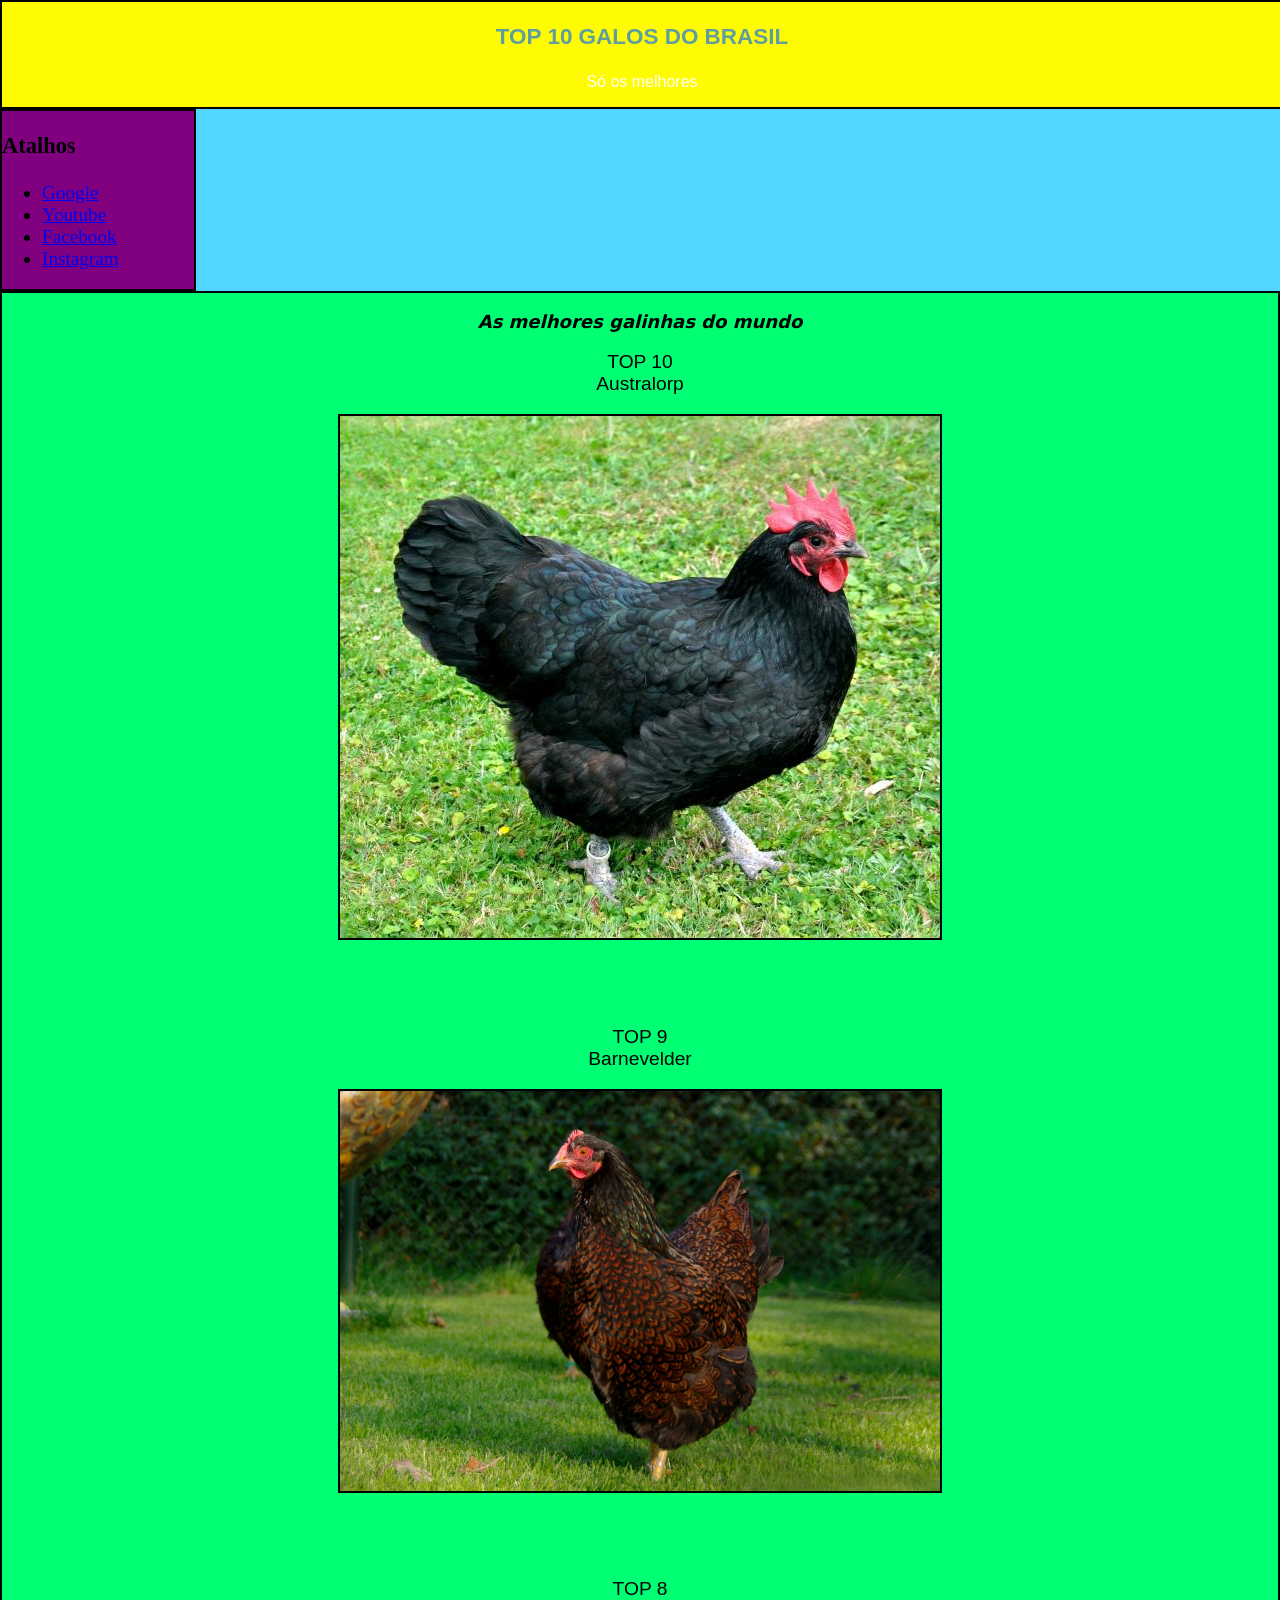
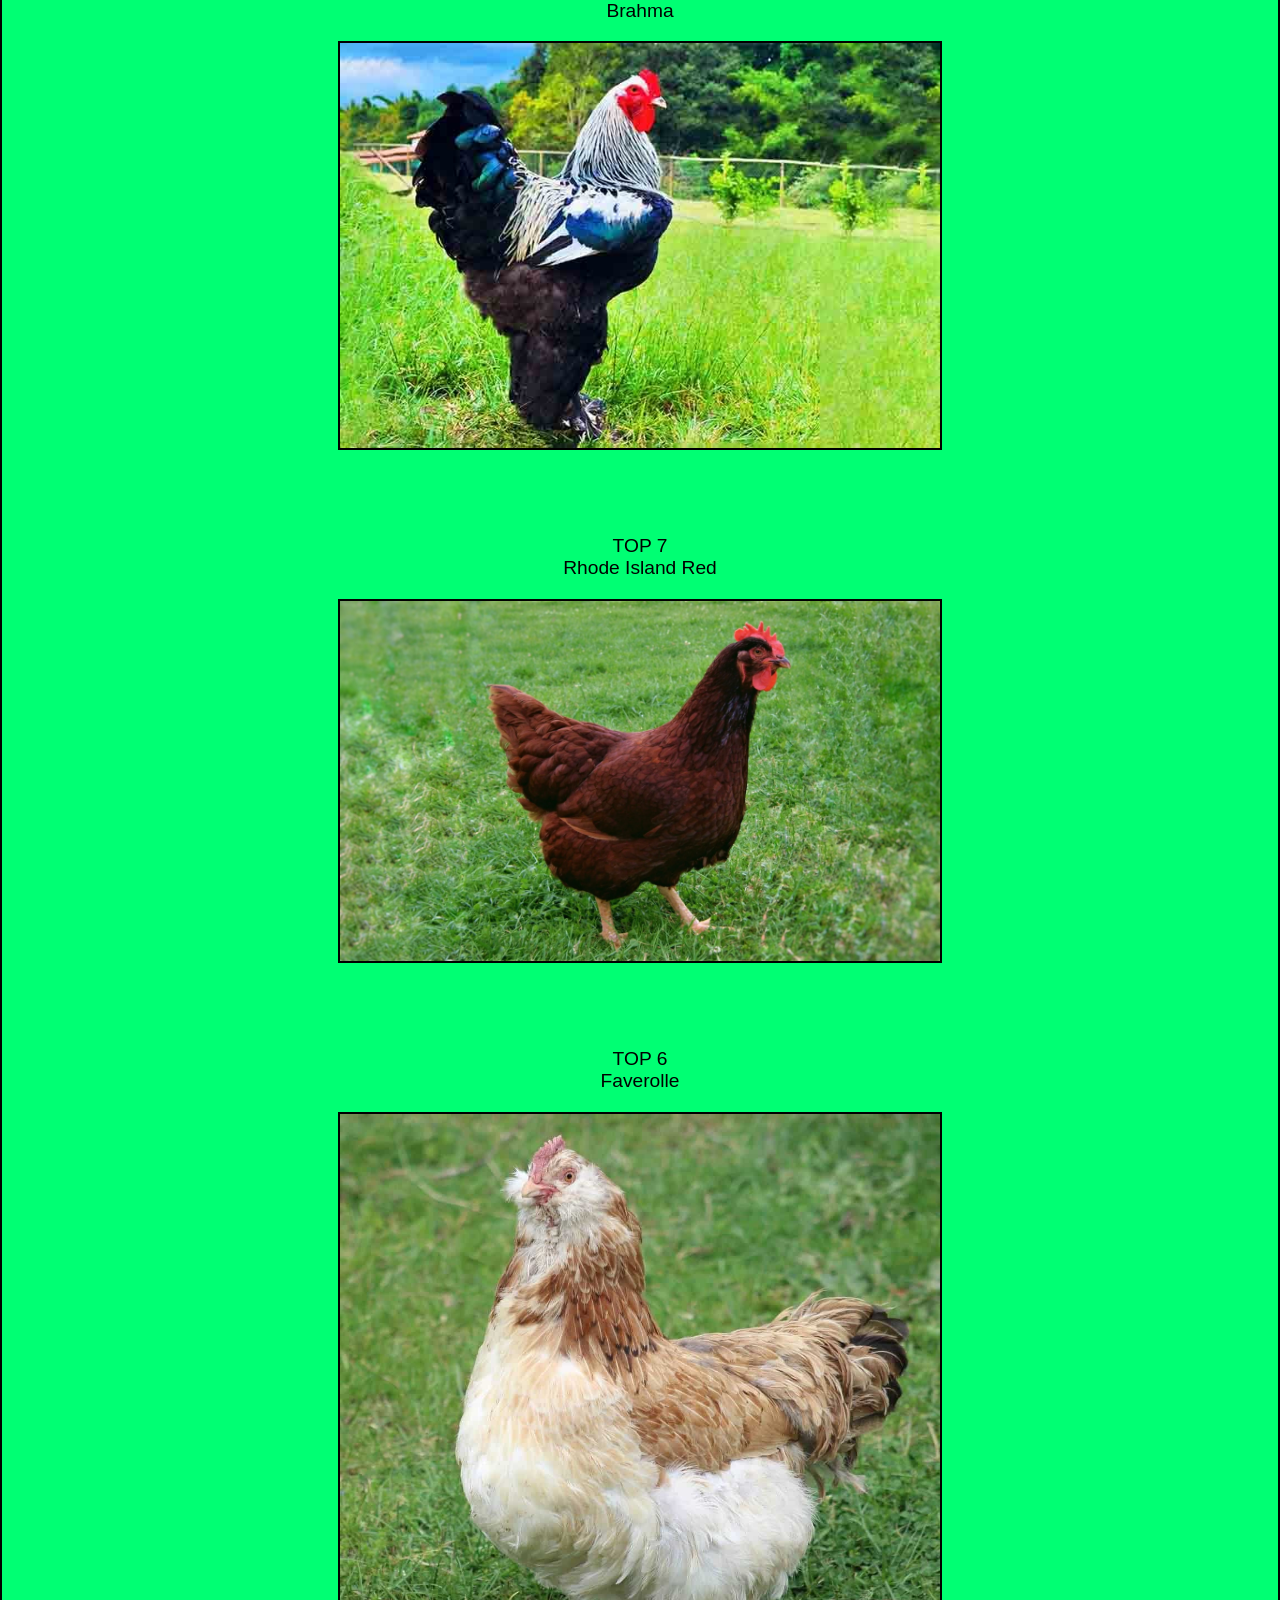
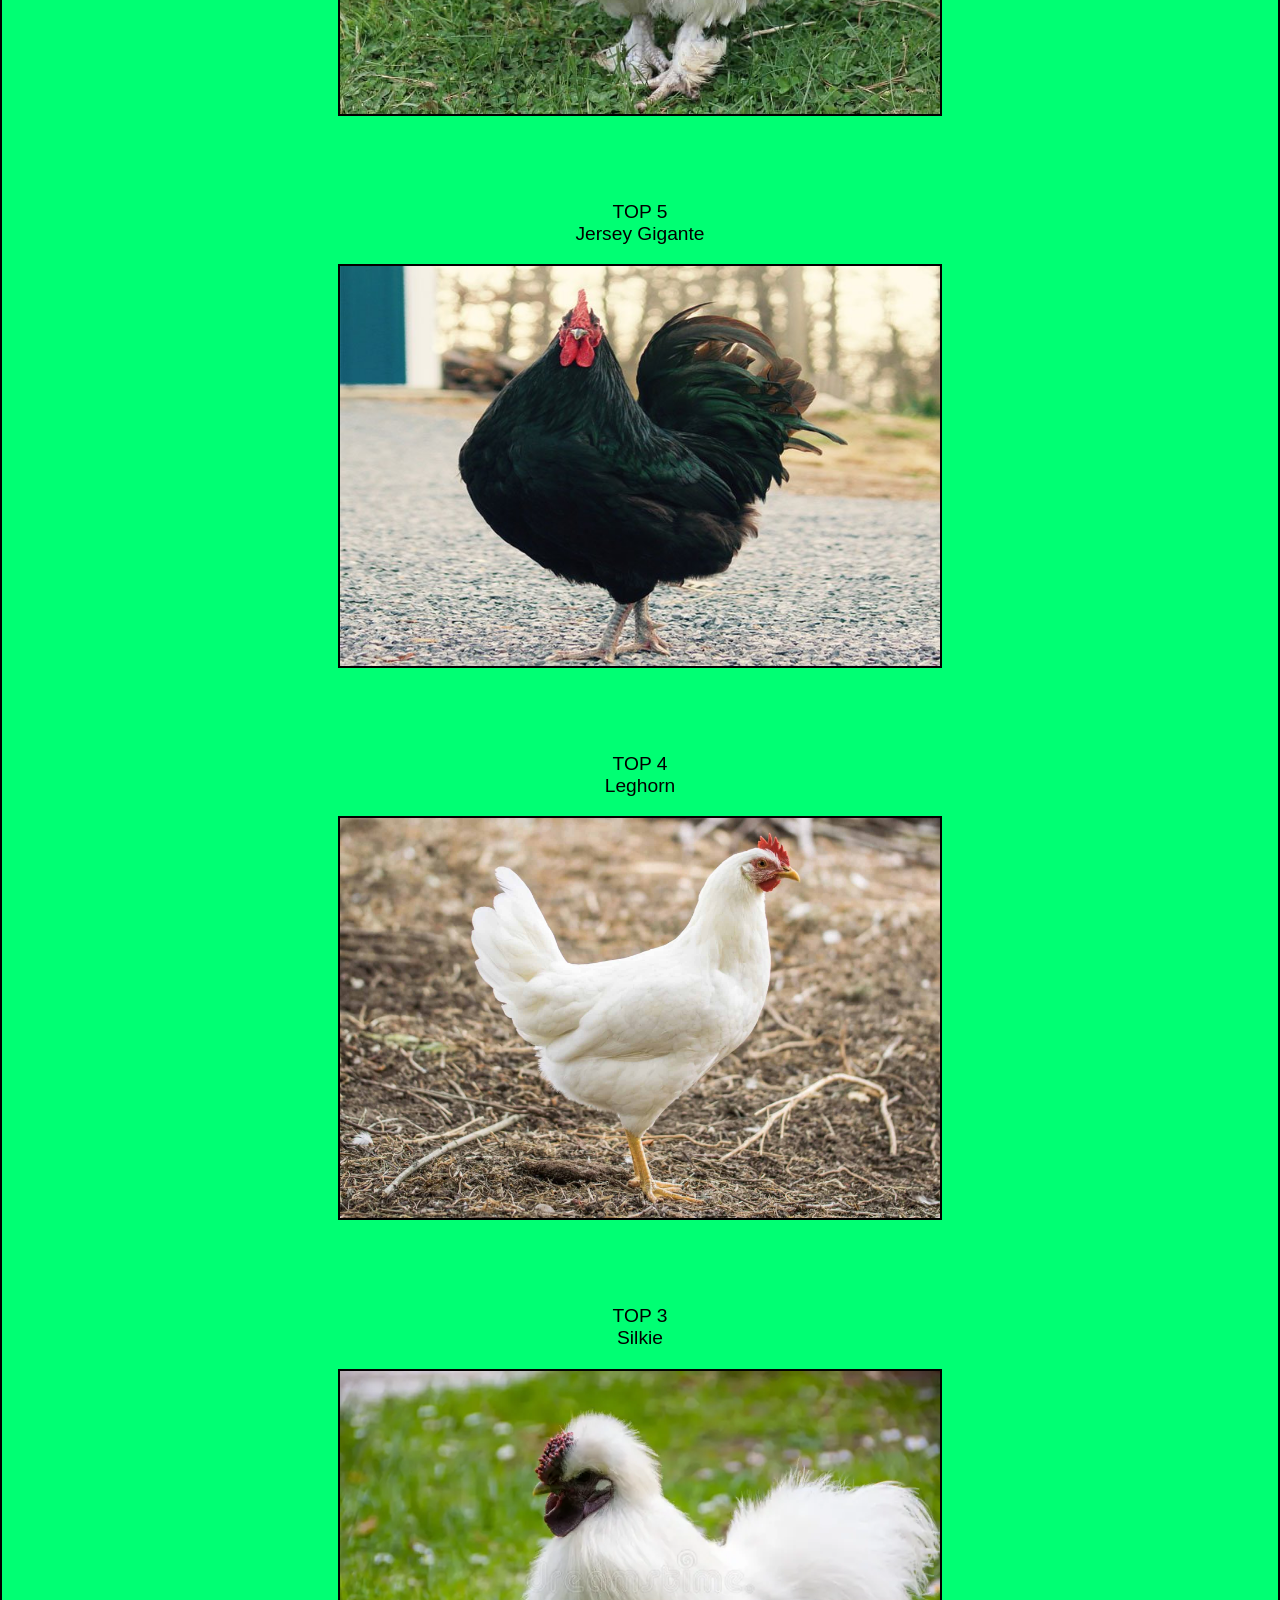
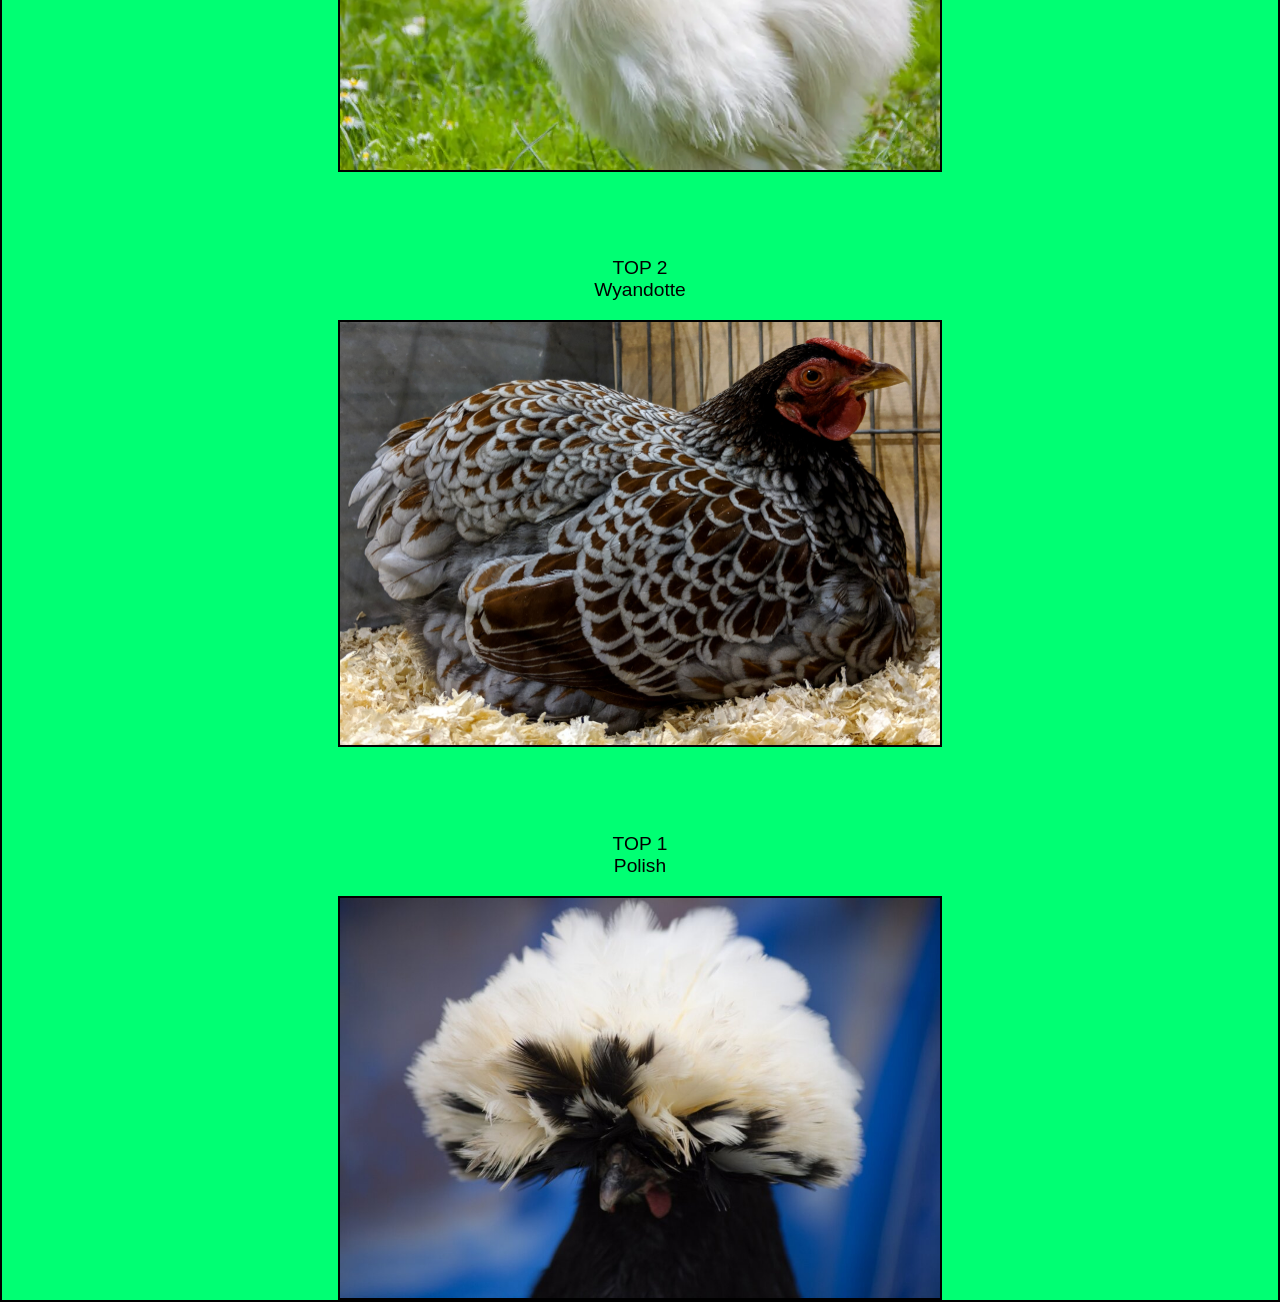
<file: index.html>
<!DOCTYPE html>
<html lang="en">
<head>
    <meta charset="UTF-8">
    <meta name="viewport" content="width=device-width, initial-scale=1.0">
    <link href="css/style.css" rel="stylesheet" type="text/css"/>
    <link rel="icon" type="image/png" href="../imagens/icon_xpto.png">
    <title>TOP 10 GALINHAS</title>
</head>
<body>
 
    <header>
        <div class="cabecalho">
            <h3>TOP 10 GALOS DO BRASIL</h3>
            <div class="conteudo">
                <p>Só os melhores</p>
            </div>
        </div>
    </header>
 
    <nav class="nav_teste">
        <h3> Atalhos </h3>
        <ul>
            <li><a href="https://www.google.com">Google</a></li>
            <li><a href="https://www.youtube.com">Youtube</a></li>
            <li><a href="https://www.facebook.com">Facebook</a></li>
            <li><a href="https://www.instagram.com">Instagram</a></li>
        </ul>
    </nav>
 
    <!----
    <aside class="aside">
        <nav>
            <h3> Outro nav teste </h3>
            <ul>
                <li><a> Home </a></li>
                <li><a> Área do cliente </a></li>
                <li><a> Fale conosco </a></li>
            </ul>
        </nav>
    </aside>
    --->
 
  <footer class="rodape">
        <h3 class="titulo">As melhores galinhas do mundo</h3>
        
        <p class="galo_nome">TOP 10 <br>Australorp</p>
        <a href="html/australorp.html">
        <image src="imagens/australorp.jpg" width="500" height="400" class="galo" alt="Australorp" title="Australorp"></image>
        </a>
        <br><br><br>

        <p class="galo_nome">TOP 9 <br>Barnevelder</p>
        <a href="html/barnevelder.html">
        <image src="imagens/Barnevelder-chicken-hen-2.webp" width="500" height="400" class="galo" alt="Barnevelder" title="Barnevelder"></image>
        </a>
        <br><br><br>

        <p class="galo_nome">TOP 8 <br>Brahma</p>
        <a href="html/brahma.html">
        <image src="imagens/brahma.jpg" width="500" height="400" class="galo" alt="Brahma" title="Brahma"></image>
        </a>
        <br><br><br>

        <p class="galo_nome">TOP 7 <br> Rhode Island Red</p>
        <a href="html/rhode.html">
        <image src="imagens/4-Rhode-island-red-01-scaled.jpeg.webp" width="500" height="400" class="galo" alt="Rhode Island Red" title="Rhode Island Red"></image>
        </a>
        <br><br><br>
        
        <p class="galo_nome">TOP 6 <br>Faverolle</p>
        <a href="html/faverolle.html">
        <image src="imagens/salmon-faverolle-chicken.jpg" width="500" height="400" class="galo" alt="Faverolle" title="Faverolle"></image>
        </a>
        <br><br><br>
        
        <p class="galo_nome">TOP 5 <br>Jersey Gigante</p>
        <a href="html/jersey.html">
        <image src="imagens/jersey.jpg" width="500" height="400" class="galo" alt="Jersey Gigante" title="Jersey Gigante"></image>
        </a>
        <br><br><br>
        
        <p class="galo_nome">TOP 4 <br>Leghorn</p>
        <a href="html/leghorn.html">
        <image src="imagens/Leghorn-chicken-walking-in-the-yard-2048x1365.jpg" width="500" height="400" class="galo" alt="Leghorn" title="Leghorn"></image>
        </a>
        <br><br><br>
        
        <p class="galo_nome">TOP 3 <br>Silkie</p>
        <a href="html/silkie.html">
        <image src="imagens/el-gallo-del-silkie-91557665.webp" width="500" height="400" class="galo" alt="Silkie" title="Silkie"></image>
        </a>
        <br><br><br>
        
        <p class="galo_nome">TOP 2 <br>Wyandotte</p>
        <a href="html/wyandotte.html">
        <image src="imagens/A-blue-laced-red-wyandotte-hen.jpg" width="500" height="400" class="galo" alt="Wyandotte" title="Wyandotte"></image>
        </a>
        <br><br><br>
        
        <p class="galo_nome">TOP 1 <br>Polish</p>
        <a href="html/polish.html">
        <image src="imagens/testa-di-gallina-polacca-1024x683-1.jpg" width="500" height="400" class="galo" alt="Polish" title="Polish"></image>
        </a>
        
  </footer>
 
</body>
</html>
</file>
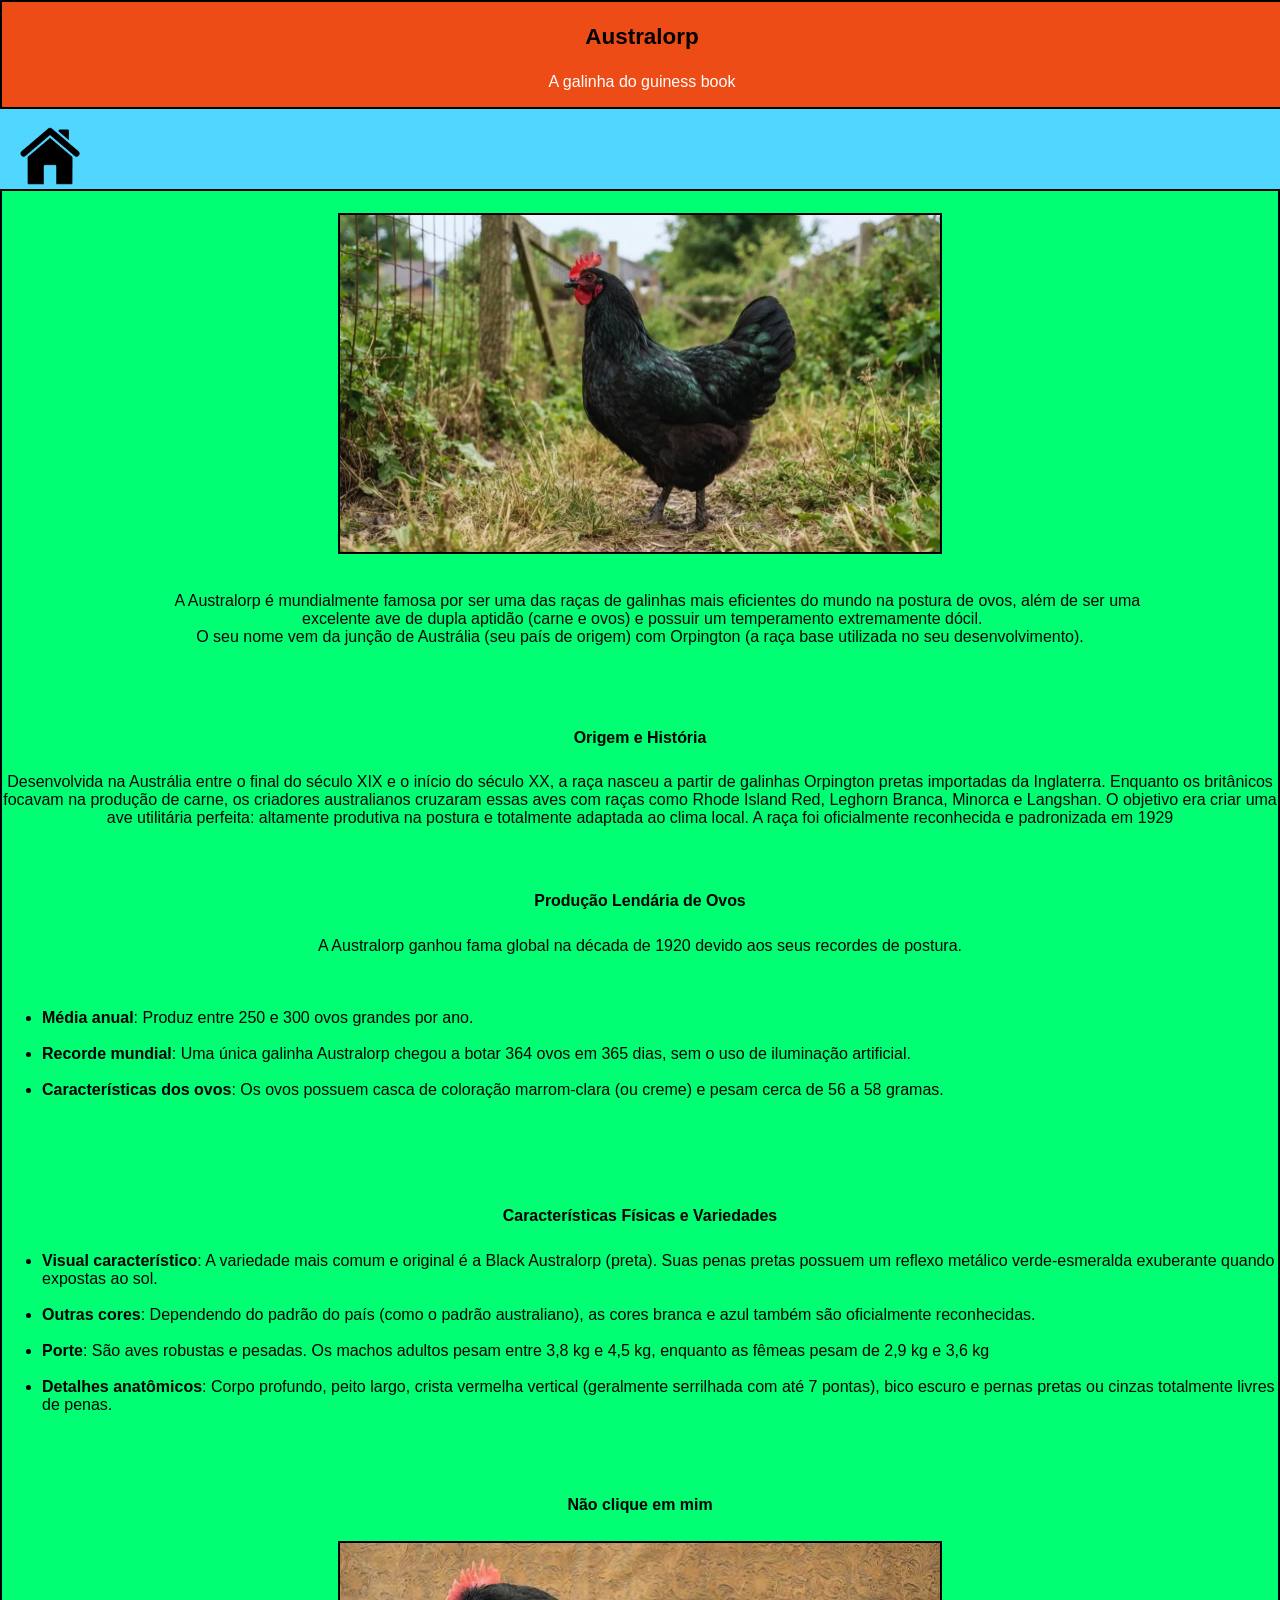
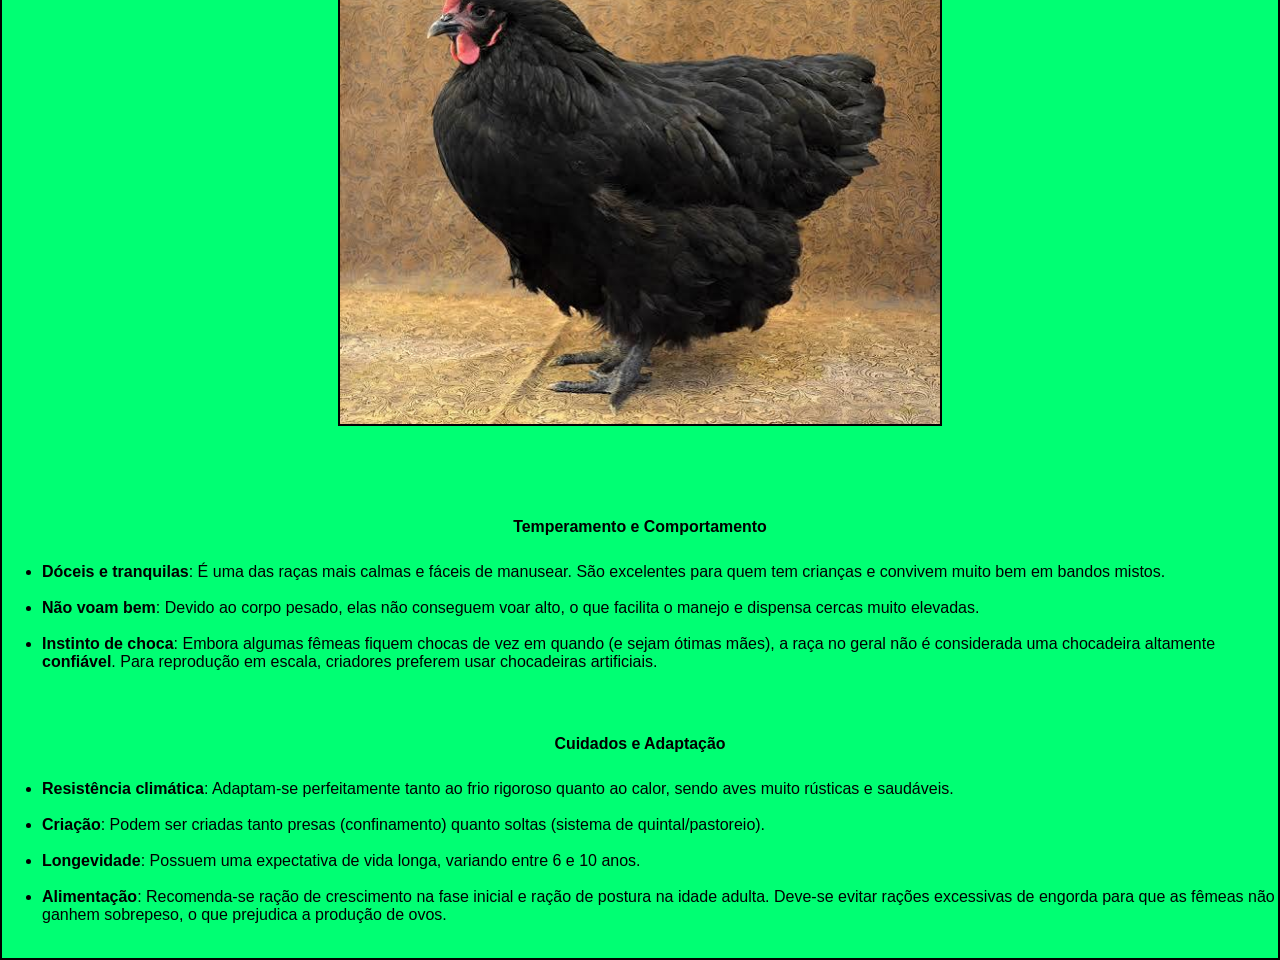
<file: html/australorp.html>
<!DOCTYPE html>
<html lang="en">
<head>
    <meta charset="UTF-8">
    <meta name="viewport" content="width=device-width, initial-scale=1.0">
    <title>Australorp</title>
    <link rel="icon" type="image/png" href="../imagens/icon_xpto.png">
    <link href="../css/style.css" rel="stylesheet" type="text/css"/>
    
</head>
<body>

    <header>
        <div class="cabecalho_australorp">
            <h3>Australorp</h3>
            <div class="conteudo">
                <p>A galinha do guiness book</p>
            </div>
        </div>
    </header><br>

    <a href="../index.html">
        <image src="../imagens/home-icon-isolated-on-transparent-background-black-symbol-for-your-design-free-png.png" heigh="100" width="100"></image>
    </a>

    <footer class="rodape">
    <br>
    <image src="../imagens/black-australorp_1790264830.webp" align="center" class="galo" width="1000" height="600"></image>
    <br>
    
    

    <pre class="texto">
        A Australorp é mundialmente famosa por ser uma das raças de galinhas mais eficientes do mundo na postura de ovos, além de ser uma<br> excelente ave de dupla aptidão (carne e ovos) e possuir um temperamento extremamente dócil.
O seu nome vem da junção de Austrália (seu país de origem) com Orpington (a raça base utilizada no seu desenvolvimento).
    </pre>
    <br>

    <h5>Origem e História</h5>

    <p class="texto">Desenvolvida na Austrália entre o final do século XIX e o início do século XX, a raça nasceu a partir de galinhas Orpington pretas importadas da Inglaterra. Enquanto os britânicos focavam na produção de carne, os criadores australianos cruzaram essas aves com raças como Rhode Island Red, Leghorn Branca, Minorca e Langshan. O objetivo era criar uma ave utilitária perfeita: altamente produtiva na postura e totalmente adaptada ao clima local. A raça foi oficialmente reconhecida e padronizada em 1929</p>
    
    <br>

    <h5>Produção Lendária de Ovos</h5>

    <p class="texto">A Australorp ganhou fama global na década de 1920 devido aos seus recordes de postura.</p><br>

    <ul class="lista_ul">
        <li><b>Média anual</b>: Produz entre 250 e 300 ovos grandes por ano.</li><br>
        <li><b>Recorde mundial</b>: Uma única galinha Australorp chegou a botar 364 ovos em 365 dias, sem o uso de iluminação artificial.</li><br>
        <li><b>Características dos ovos</b>:  Os ovos possuem casca de coloração marrom-clara (ou creme) e pesam cerca de 56 a 58 gramas.</li>
    </ul><br><br><br>

    <h5>Características Físicas e Variedades</h5>

    <ul class="lista_ul">
        <li><b>Visual característico</b>: A variedade mais comum e original é a Black Australorp (preta). Suas penas pretas possuem um reflexo metálico verde-esmeralda exuberante quando expostas ao sol.</li><br>
        <li><b>Outras cores</b>: Dependendo do padrão do país (como o padrão australiano), as cores branca e azul também são oficialmente reconhecidas.</li><br>
        <li><b>Porte</b>: São aves robustas e pesadas. Os machos adultos pesam entre 3,8 kg e 4,5 kg, enquanto as fêmeas pesam de 2,9 kg e 3,6 kg</li><br>
        <li><b>Detalhes anatômicos</b>: Corpo profundo, peito largo, crista vermelha vertical (geralmente serrilhada com até 7 pontas), bico escuro e pernas pretas ou cinzas totalmente livres de penas.</li><br>
    </ul><br>

    <h5>Não clique em mim</h5>
    
    <a href="https://phonkhub.online/">
    <image src="../imagens/2.jpeg" class="galo" alt="galingo" title="xD"></image>
    </a><br><br><br>

    <h5>Temperamento e Comportamento</h5>

    <ul class="lista_ul">
        <li><b>Dóceis e tranquilas</b>: É uma das raças mais calmas e fáceis de manusear. São excelentes para quem tem crianças e convivem muito bem em bandos mistos.</li><br>
        <li><b>Não voam bem</b>: Devido ao corpo pesado, elas não conseguem voar alto, o que facilita o manejo e dispensa cercas muito elevadas.</li><br>
        <li><b>Instinto de choca</b>: Embora algumas fêmeas fiquem chocas de vez em quando (e sejam ótimas mães), a raça no geral não é considerada uma chocadeira altamente <b>confiável</b>. Para reprodução em escala, criadores preferem usar chocadeiras artificiais.</li>
    </ul><br>

    <h5>Cuidados e Adaptação</h5>

    <ul class="lista_ul">
        <li><b>Resistência climática</b>: Adaptam-se perfeitamente tanto ao frio rigoroso quanto ao calor, sendo aves muito rústicas e saudáveis.</li><br>
        <li><b>Criação</b>: Podem ser criadas tanto presas (confinamento) quanto soltas (sistema de quintal/pastoreio).</li><br>
        <li><b>Longevidade</b>: Possuem uma expectativa de vida longa, variando entre 6 e 10 anos.</li><br>
        <li><b>Alimentação</b>: Recomenda-se ração de crescimento na fase inicial e ração de postura na idade adulta. Deve-se evitar rações excessivas de engorda para que as fêmeas não ganhem sobrepeso, o que prejudica a produção de ovos.</li><br>
    </ul>

</footer>
</body>
</html>
</file>
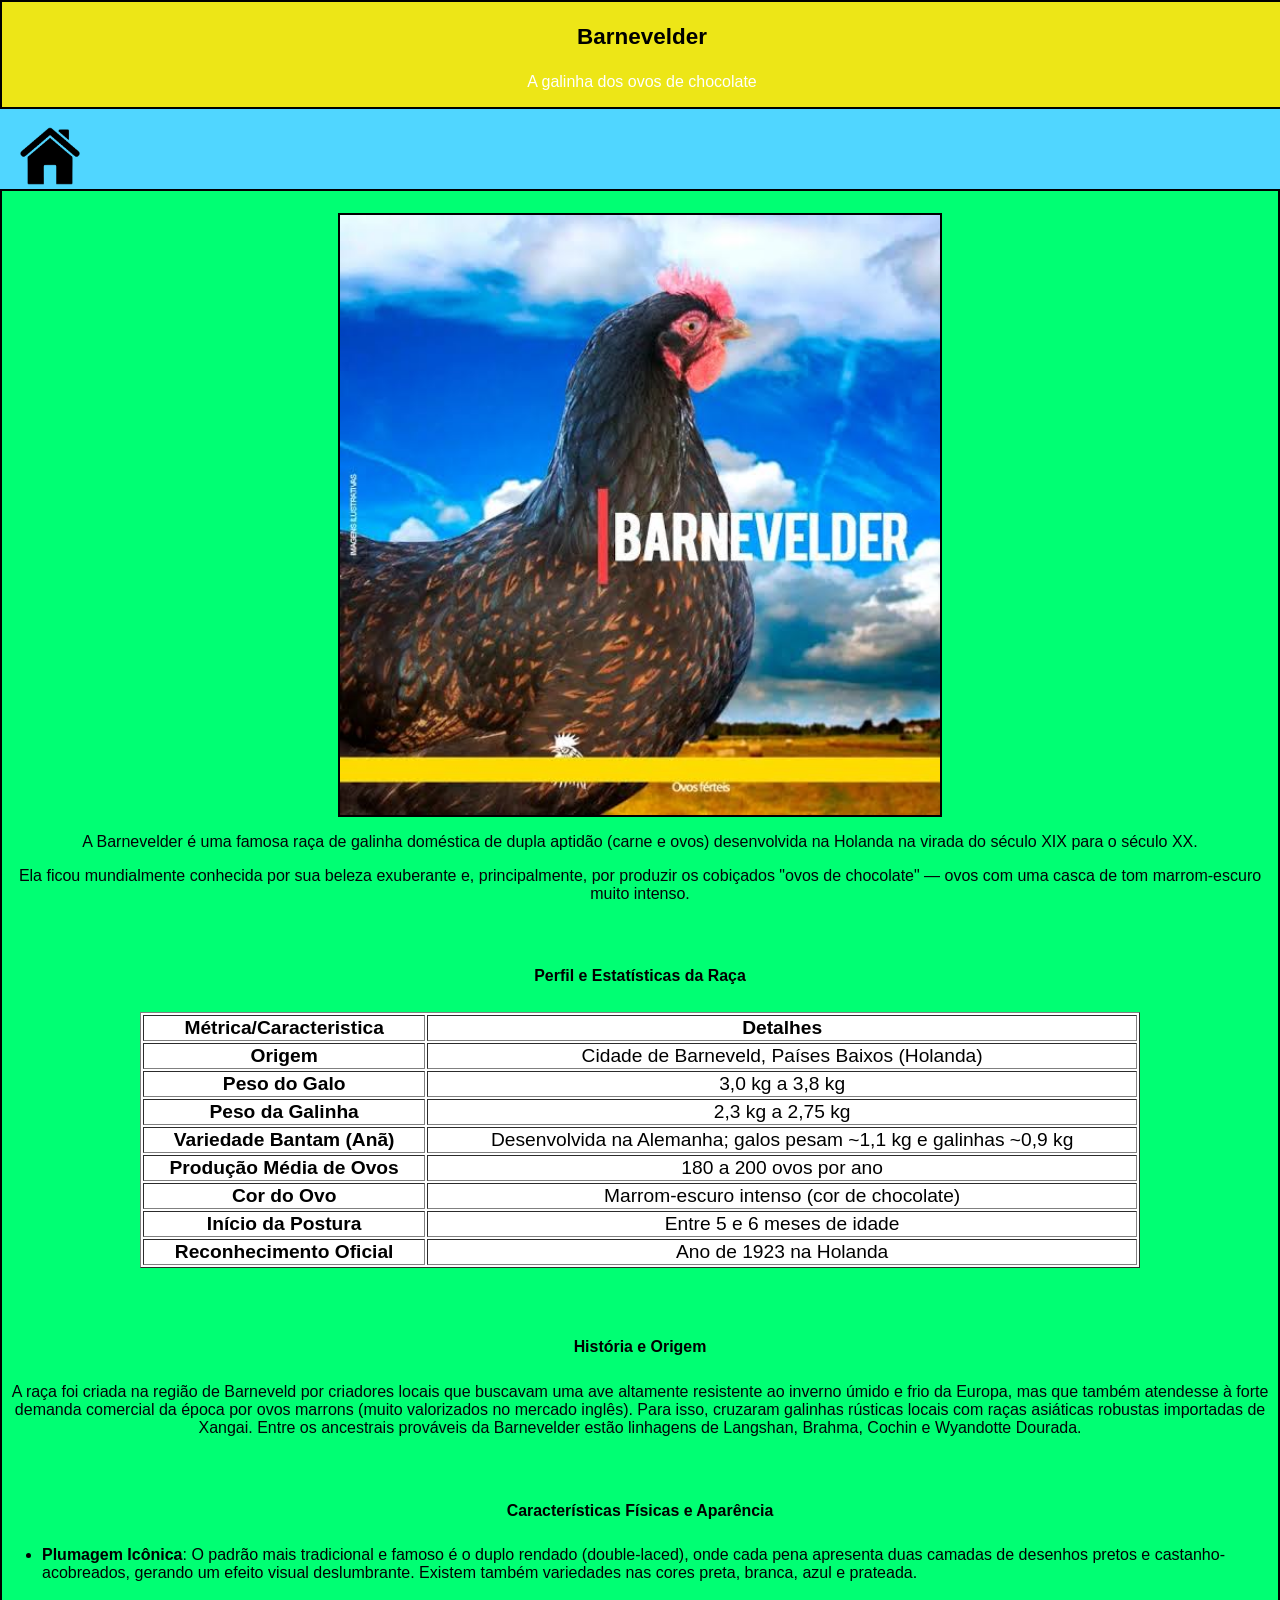
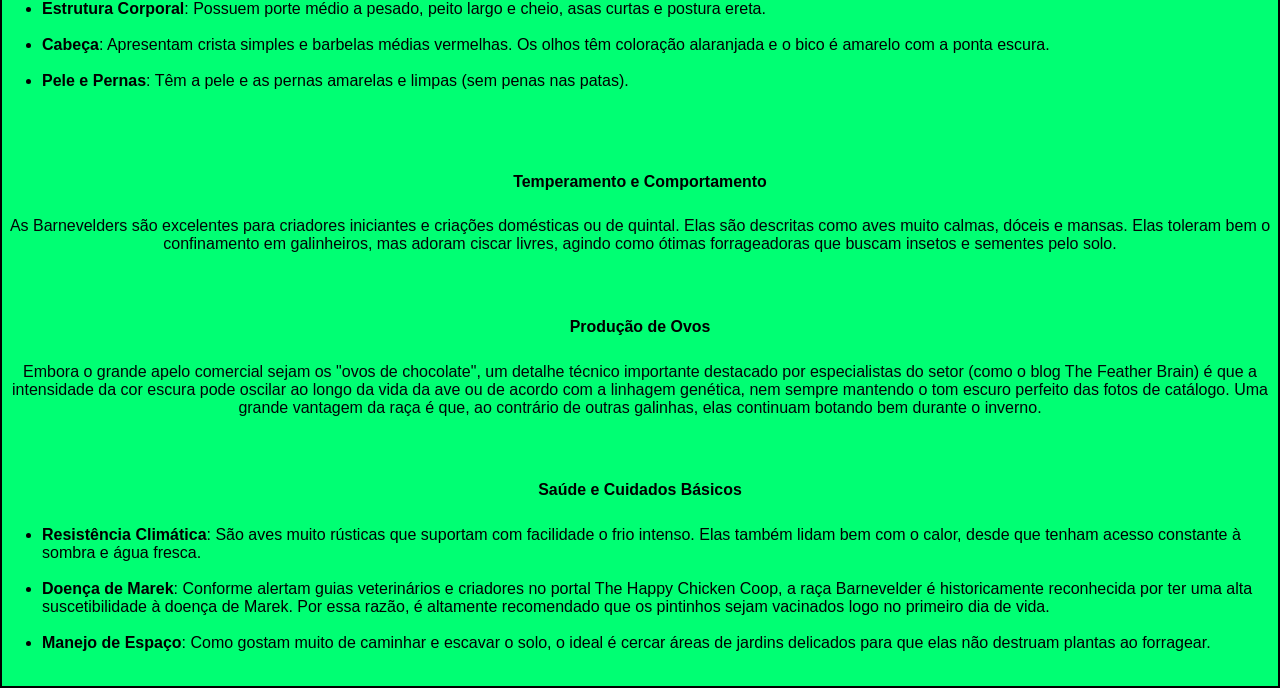
<file: html/barnevelder.html>
<!DOCTYPE html>
<html lang="en">
<head>
    <meta charset="UTF-8">
    <meta name="viewport" content="width=device-width, initial-scale=1.0">
    <title>Barnevelder</title>
    <link rel="icon" type="image/png" href="../imagens/icon_xpto.png">
    <link href="../css/style.css" rel="stylesheet" type="text/css"/>

</head>
<body>
     <header>
        <div class="cabecalho_barnevelder">
            <h3>Barnevelder</h3>
            <div class="conteudo">
                <p>A galinha dos ovos de chocolate</p>
            </div>
        </div>
    </header><br>

    <a href="../index.html">
        <image src="../imagens/home-icon-isolated-on-transparent-background-black-symbol-for-your-design-free-png.png" heigh="100" width="100"></image>
    </a>

    <footer class="rodape">
    <br>
    <image src="../imagens/3.jpeg" height="600" width="700" class="galo"></image>

    <p class="texto">A Barnevelder é uma famosa raça de galinha doméstica de dupla aptidão (carne e ovos) desenvolvida na Holanda na virada do século XIX para o século XX.</p>
    
    <p class="texto">Ela ficou mundialmente conhecida por sua beleza exuberante e, principalmente, por produzir os cobiçados "ovos de chocolate" — ovos com uma casca de tom marrom-escuro muito intenso.</p><br>

    <h5>Perfil e Estatísticas da Raça</h5>

    <table border="1" align="center" bgcolor="white" height="70" width="1000">
        <tr>
            <th>Métrica/Caracteristica</th>
            <th>Detalhes</th>
        </tr>

        <tr>
            <td><b>Origem</b></td>
            <td>Cidade de Barneveld, Países Baixos (Holanda)</td>
        </tr>

        <tr>
            <td><b>Peso do Galo</b></td>
            <td>3,0 kg a 3,8 kg</td>
        </tr>

        <tr>
            <td><b>Peso da Galinha</b></td>
            <td>2,3 kg a 2,75 kg</td>
        </tr>

        <tr>
        <td><b>Variedade Bantam (Anã)</b></td>
        <td>Desenvolvida na Alemanha; galos pesam ~1,1 kg e galinhas ~0,9 kg</td>
        </tr>

        <tr>
            <td><b>Produção Média de Ovos</b></td>
            <td>180 a 200 ovos por ano</td>
        </tr>

        <tr>
            <td><b>Cor do Ovo</b></td>
            <td>Marrom-escuro intenso (cor de chocolate)</td>
        </tr>

        <tr>
            <td><b>Início da Postura</b></td>
            <td>Entre 5 e 6 meses de idade</td>
        </tr>

        <tr>
            <td><b>Reconhecimento Oficial</b></td>
            <td>Ano de 1923 na Holanda</td>
        </tr>
    </table><br><br>

    <h5>História e Origem</h5>

    <p class="texto">
        A raça foi criada na região de Barneveld por criadores locais que buscavam uma ave altamente resistente ao inverno úmido e frio da Europa, mas que também atendesse à forte demanda comercial da época por ovos marrons (muito valorizados no mercado inglês).
        Para isso, cruzaram galinhas rústicas locais com raças asiáticas robustas importadas de Xangai. Entre os ancestrais prováveis da Barnevelder estão linhagens de Langshan, Brahma, Cochin e Wyandotte Dourada.
    </p><br>

    <h5>Características Físicas e Aparência</h5>

    <ul class="lista_ul">
        <li><b>Plumagem Icônica</b>: O padrão mais tradicional e famoso é o duplo rendado (double-laced), onde cada pena apresenta duas camadas de desenhos pretos e castanho-acobreados, gerando um efeito visual deslumbrante. Existem também variedades nas cores preta, branca, azul e prateada.</li><br>
        <li><b>Estrutura Corporal</b>: Possuem porte médio a pesado, peito largo e cheio, asas curtas e postura ereta.</li><br>
        <li><b>Cabeça</b>: Apresentam crista simples e barbelas médias vermelhas. Os olhos têm coloração alaranjada e o bico é amarelo com a ponta escura.</li><br>
        <li><b>Pele e Pernas</b>: Têm a pele e as pernas amarelas e limpas (sem penas nas patas).</li><br>
    </ul><br>

    <h5>Temperamento e Comportamento</h5>

    <p class="texto">
        As Barnevelders são excelentes para criadores iniciantes e criações domésticas ou de quintal. Elas são descritas como aves muito calmas, dóceis e mansas. Elas toleram bem o confinamento em galinheiros, mas adoram ciscar livres, agindo como ótimas forrageadoras que buscam insetos e sementes pelo solo.
    </p><br>

    <h5>Produção de Ovos</h5>

    <p class="texto">
        Embora o grande apelo comercial sejam os "ovos de chocolate", um detalhe técnico importante destacado por especialistas do setor (como o blog The Feather Brain) é que a intensidade da cor escura pode oscilar ao longo da vida da ave ou de acordo com a linhagem genética, nem sempre mantendo o tom escuro perfeito das fotos de catálogo. Uma grande vantagem da raça é que, ao contrário de outras galinhas, elas continuam botando bem durante o inverno.
    </p><br>

    <h5>Saúde e Cuidados Básicos</h5>

    <ul class="lista_ul">
        <li><b>Resistência Climática</b>: São aves muito rústicas que suportam com facilidade o frio intenso. Elas também lidam bem com o calor, desde que tenham acesso constante à sombra e água fresca.</li><br>
        <li><b>Doença de Marek</b>: Conforme alertam guias veterinários e criadores no portal The Happy Chicken Coop, a raça Barnevelder é historicamente reconhecida por ter uma alta suscetibilidade à doença de Marek. Por essa razão, é altamente recomendado que os pintinhos sejam vacinados logo no primeiro dia de vida.</li><br>
        <li><b>Manejo de Espaço</b>: Como gostam muito de caminhar e escavar o solo, o ideal é cercar áreas de jardins delicados para que elas não destruam plantas ao forragear.</li><br
    </ul>
    
</footer>
</body>
</html>
</file>
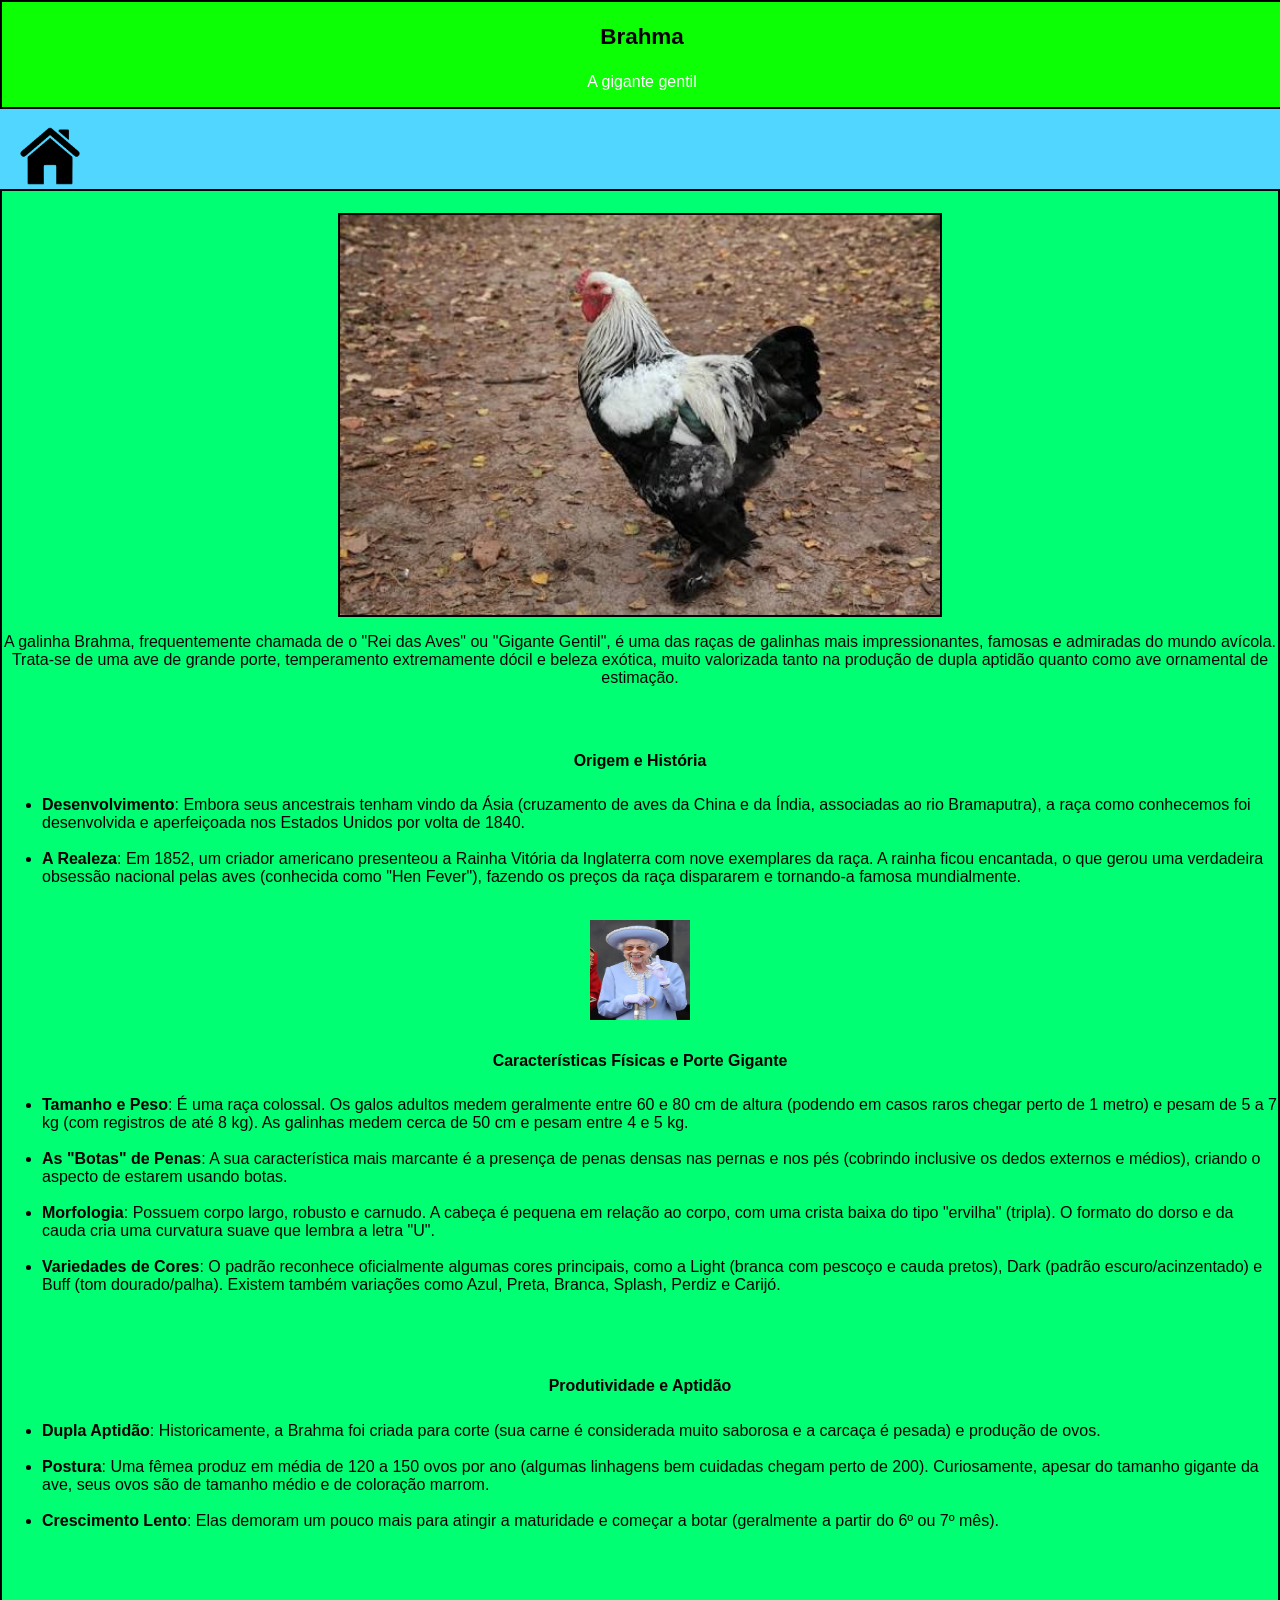
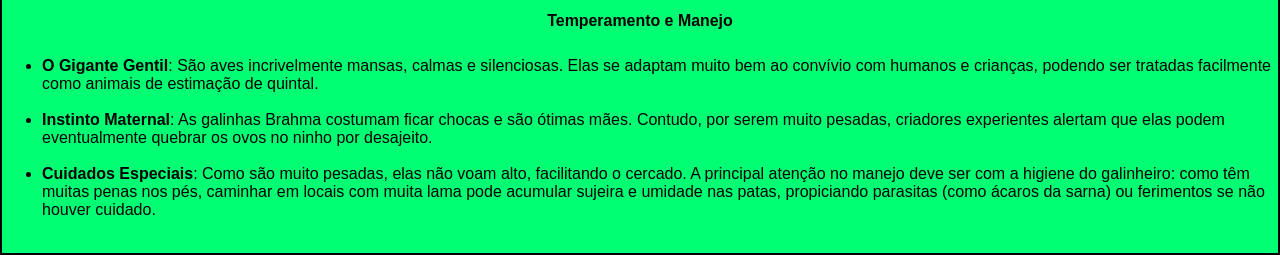
<file: html/brahma.html>
<!DOCTYPE html>
<html lang="en">
<head>
    <meta charset="UTF-8">
    <meta name="viewport" content="width=device-width, initial-scale=1.0">
    <title>Brahma</title>
    <link rel="icon" type="image/png" href="../imagens/icon_xpto.png">
    <link href="../css/style.css" rel="stylesheet" type="text/css"/>

</head>
<body>
    <header>
        <div class="cabecalho_brahma">
            <h3>Brahma</h3>
            <div class="conteudo">
                <p>A gigante gentil</p>
            </div>
        </div>
    </header><br>

    <a href="../index.html">
        <image src="../imagens/home-icon-isolated-on-transparent-background-black-symbol-for-your-design-free-png.png" heigh="100" width="100"></image>
    </a>

      <footer class="rodape">
    <br>
    <image src="../imagens/4.jpeg" height="500" width="800" class="galo"></image>

    <p class="texto">A galinha Brahma, frequentemente chamada de o "Rei das Aves" ou "Gigante Gentil", é uma das raças de galinhas mais impressionantes, famosas e admiradas do mundo avícola.
Trata-se de uma ave de grande porte, temperamento extremamente dócil e beleza exótica, muito valorizada tanto na produção de dupla aptidão quanto como ave ornamental de estimação.</p>
<br>
    
    <h5>Origem e História</h5>

    <ul class="lista_ul">
        <li><b>Desenvolvimento</b>: Embora seus ancestrais tenham vindo da Ásia (cruzamento de aves da China e da Índia, associadas ao rio Bramaputra), a raça como conhecemos foi desenvolvida e aperfeiçoada nos Estados Unidos por volta de 1840.</li><br>
        <li><b>A Realeza</b>: Em 1852, um criador americano presenteou a Rainha Vitória da Inglaterra com nove exemplares da raça. A rainha ficou encantada, o que gerou uma verdadeira obsessão nacional pelas aves (conhecida como "Hen Fever"), fazendo os preços da raça dispararem e tornando-a famosa mundialmente.</li><br>
    </ul>

    <a href="https://pt.wikipedia.org/wiki/Esqueleto">
        <image src="../imagens/rainha.jpeg" alt="rainha" title="não clique em mim" height="100" width="100"></image>
    </a><br>

    <h5>Características Físicas e Porte Gigante</h5>

    <ul class="lista_ul">
        <li><b>Tamanho e Peso</b>: É uma raça colossal. Os galos adultos medem geralmente entre 60 e 80 cm de altura (podendo em casos raros chegar perto de 1 metro) e pesam de 5 a 7 kg (com registros de até 8 kg). As galinhas medem cerca de 50 cm e pesam entre 4 e 5 kg.</li><br>
        <li><b>As "Botas" de Penas</b>: A sua característica mais marcante é a presença de penas densas nas pernas e nos pés (cobrindo inclusive os dedos externos e médios), criando o aspecto de estarem usando botas.</li><br>
        <li><b>Morfologia</b>: Possuem corpo largo, robusto e carnudo. A cabeça é pequena em relação ao corpo, com uma crista baixa do tipo "ervilha" (tripla). O formato do dorso e da cauda cria uma curvatura suave que lembra a letra "U".</li><br>
        <li><b>Variedades de Cores</b>: O padrão reconhece oficialmente algumas cores principais, como a Light (branca com pescoço e cauda pretos), Dark (padrão escuro/acinzentado) e Buff (tom dourado/palha). Existem também variações como Azul, Preta, Branca, Splash, Perdiz e Carijó.</li><br>
    </ul><br>

    <h5>Produtividade e Aptidão</h5>

    <ul class="lista_ul">
        <li><b>Dupla Aptidão</b>: Historicamente, a Brahma foi criada para corte (sua carne é considerada muito saborosa e a carcaça é pesada) e produção de ovos.</li><br>
        <li><b>Postura</b>: Uma fêmea produz em média de 120 a 150 ovos por ano (algumas linhagens bem cuidadas chegam perto de 200). Curiosamente, apesar do tamanho gigante da ave, seus ovos são de tamanho médio e de coloração marrom.</li><br>
        <li><b>Crescimento Lento</b>: Elas demoram um pouco mais para atingir a maturidade e começar a botar (geralmente a partir do 6º ou 7º mês).</li><br>
    </ul><br>

    <h5>Temperamento e Manejo</h5>

    <ul class="lista_ul">
        <li><b>O Gigante Gentil</b>: São aves incrivelmente mansas, calmas e silenciosas. Elas se adaptam muito bem ao convívio com humanos e crianças, podendo ser tratadas facilmente como animais de estimação de quintal.</li><br>
        <li><b>Instinto Maternal</b>: As galinhas Brahma costumam ficar chocas e são ótimas mães. Contudo, por serem muito pesadas, criadores experientes alertam que elas podem eventualmente quebrar os ovos no ninho por desajeito.</li><br>
        <li><b>Cuidados Especiais</b>: Como são muito pesadas, elas não voam alto, facilitando o cercado. A principal atenção no manejo deve ser com a higiene do galinheiro: como têm muitas penas nos pés, caminhar em locais com muita lama pode acumular sujeira e umidade nas patas, propiciando parasitas (como ácaros da sarna) ou ferimentos se não houver cuidado.</li><br>

    </ul>


    </footer>
</body>
</html>
</file>
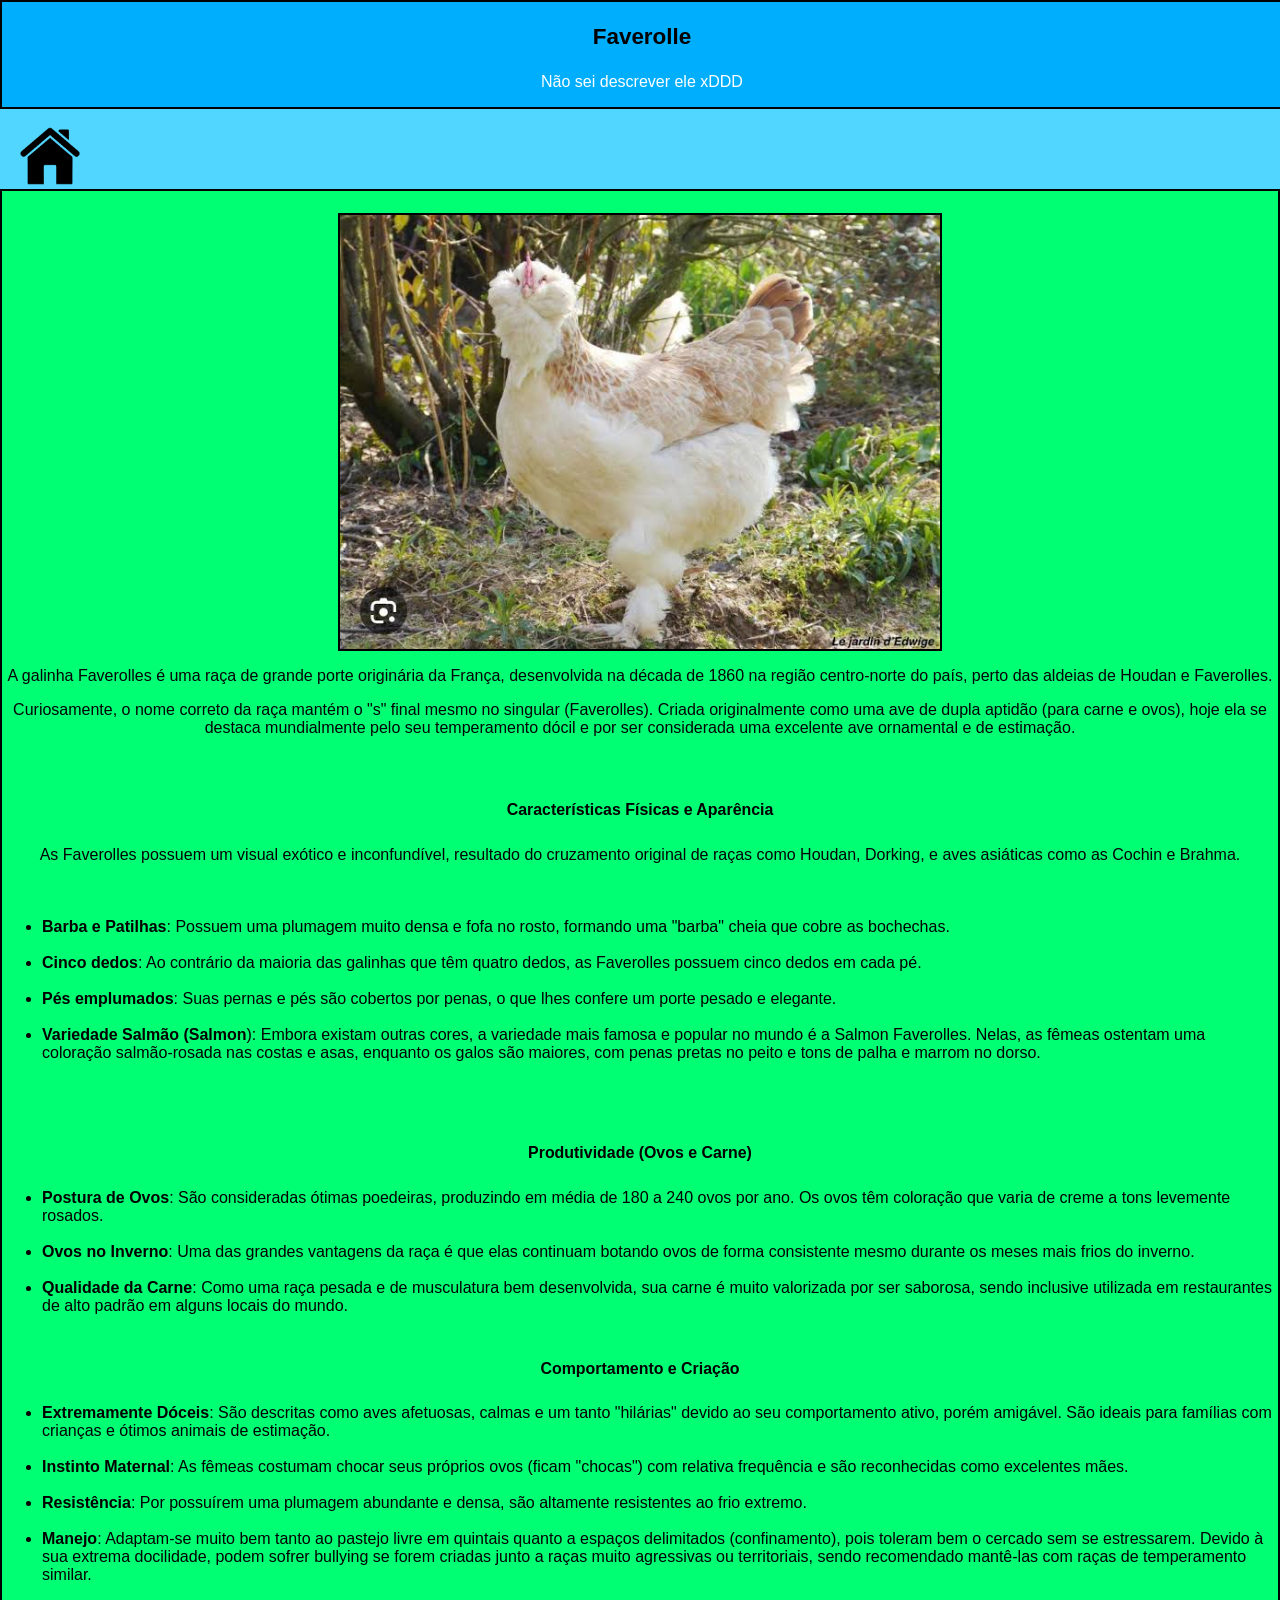
<file: html/faverolle.html>
<!DOCTYPE html>
<html lang="en">
<head>
    <meta charset="UTF-8">
    <meta name="viewport" content="width=device-width, initial-scale=1.0">
    <title>Faverolle</title>
    <link rel="icon" type="image/png" href="../imagens/icon_xpto.png">
    <link href="../css/style.css" rel="stylesheet" type="text/css"/>

</head>
<body>
    <header>
        <div class="cabecalho_faverolle">
            <h3>Faverolle</h3>
            <div class="conteudo">
                <p>Não sei descrever ele xDDD</p>
            </div>
        </div>
    </header><br>

 <a href="../index.html">
        <image src="../imagens/home-icon-isolated-on-transparent-background-black-symbol-for-your-design-free-png.png" heigh="100" width="100"></image>
    </a>

    <footer class="rodape">
    <br>
    <image src="../imagens/5.jpeg" height="500" width="800" class="galo"></image>
    
    <p class="texto">A galinha Faverolles é uma raça de grande porte originária da França, desenvolvida na década de 1860 na região centro-norte do país, perto das aldeias de Houdan e Faverolles.</p>

    <p class="texto">Curiosamente, o nome correto da raça mantém o "s" final mesmo no singular (Faverolles). Criada originalmente como uma ave de dupla aptidão (para carne e ovos), hoje ela se destaca mundialmente pelo seu temperamento dócil e por ser considerada uma excelente ave ornamental e de estimação.</p>

    <br>

    <h5>Características Físicas e Aparência</h5>

    <p class="texto">As Faverolles possuem um visual exótico e inconfundível, resultado do cruzamento original de raças como Houdan, Dorking, e aves asiáticas como as Cochin e Brahma.</p><br>

    <ul class="lista_ul">
        <li><b>Barba e Patilhas</b>: Possuem uma plumagem muito densa e fofa no rosto, formando uma "barba" cheia que cobre as bochechas.</li><br>
        <li><b>Cinco dedos</b>: Ao contrário da maioria das galinhas que têm quatro dedos, as Faverolles possuem cinco dedos em cada pé.</li><br>
        <li><b>Pés emplumados</b>: Suas pernas e pés são cobertos por penas, o que lhes confere um porte pesado e elegante.</li><br>
        <li><b>Variedade Salmão (Salmon</b>): Embora existam outras cores, a variedade mais famosa e popular no mundo é a Salmon Faverolles. Nelas, as fêmeas ostentam uma coloração salmão-rosada nas costas e asas, enquanto os galos são maiores, com penas pretas no peito e tons de palha e marrom no dorso.</li><br>

    </ul><br>

    <h5>Produtividade (Ovos e Carne)</h5>

    <ul class="lista_ul">
        <li><b>Postura de Ovos</b>: São consideradas ótimas poedeiras, produzindo em média de 180 a 240 ovos por ano. Os ovos têm coloração que varia de creme a tons levemente rosados.</li><br>
        <li><b>Ovos no Inverno</b>: Uma das grandes vantagens da raça é que elas continuam botando ovos de forma consistente mesmo durante os meses mais frios do inverno.</li><br>
        <li><b>Qualidade da Carne</b>: Como uma raça pesada e de musculatura bem desenvolvida, sua carne é muito valorizada por ser saborosa, sendo inclusive utilizada em restaurantes de alto padrão em alguns locais do mundo.</li><br>

    </ul>

    <h5>Comportamento e Criação</h5>
    
    <ul class="lista_ul">
        <li><b>Extremamente Dóceis</b>: São descritas como aves afetuosas, calmas e um tanto "hilárias" devido ao seu comportamento ativo, porém amigável. São ideais para famílias com crianças e ótimos animais de estimação.</li><br>
        <li><b>Instinto Maternal</b>: As fêmeas costumam chocar seus próprios ovos (ficam "chocas") com relativa frequência e são reconhecidas como excelentes mães.</li><br>
        <li><b>Resistência</b>: Por possuírem uma plumagem abundante e densa, são altamente resistentes ao frio extremo.</li><br>
        <li><b>Manejo</b>: Adaptam-se muito bem tanto ao pastejo livre em quintais quanto a espaços delimitados (confinamento), pois toleram bem o cercado sem se estressarem. Devido à sua extrema docilidade, podem sofrer bullying se forem criadas junto a raças muito agressivas ou territoriais, sendo recomendado mantê-las com raças de temperamento similar.</li><br>

    </ul>
    </footer>
</body>
</html>
</file>
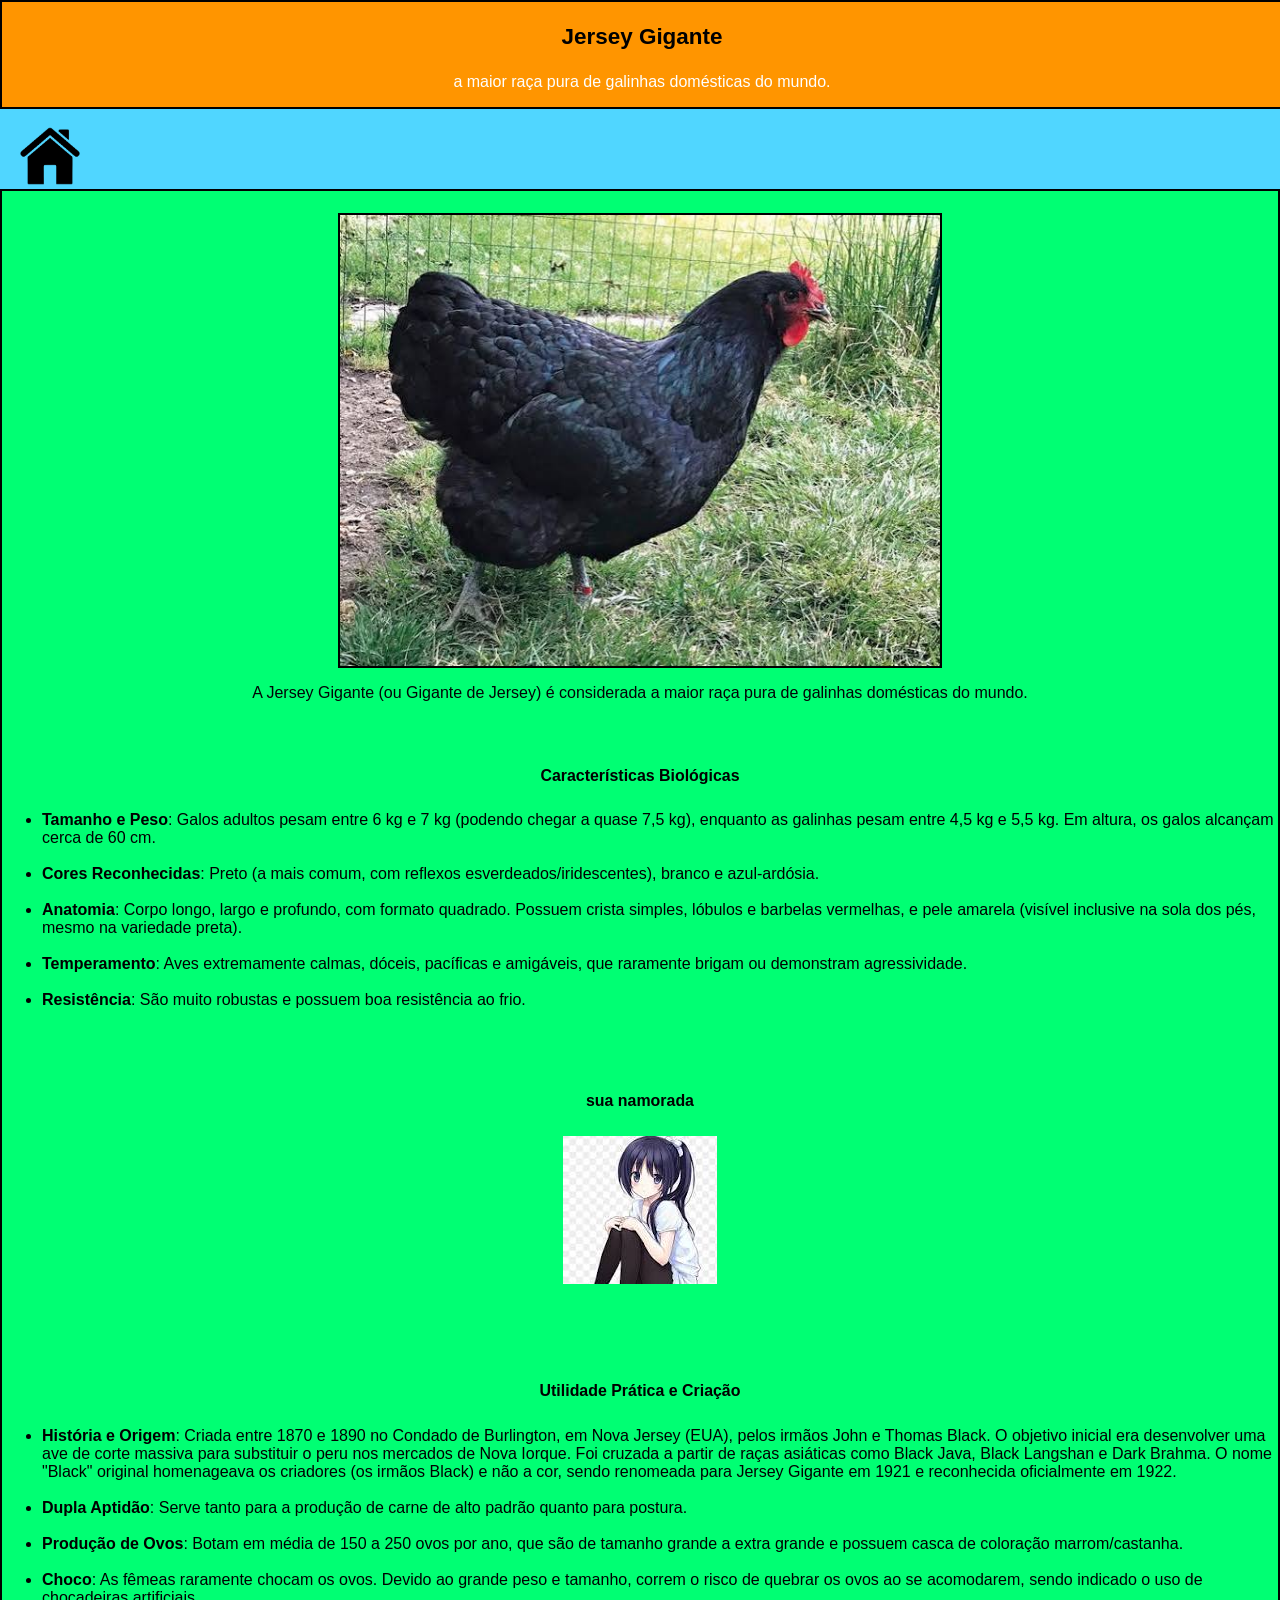
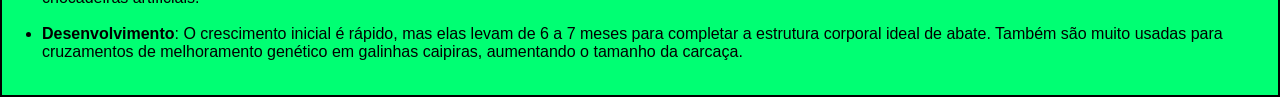
<file: html/jersey.html>
<!DOCTYPE html>
<html lang="en">
<head>
    <meta charset="UTF-8">
    <meta name="viewport" content="width=device-width, initial-scale=1.0">
    <title>Jersey Gigante</title>
    <link rel="icon" type="image/png" href="../imagens/icon_xpto.png">
    <link href="../css/style.css" rel="stylesheet" type="text/css"/>

</head>
<body>

     <header>
        <div class="cabecalho_jersey">
            <h3>Jersey Gigante</h3>
            <div class="conteudo">
                <p>a maior raça pura de galinhas domésticas do mundo.</p>
            </div>
        </div>
    </header><br>

    <a href="../index.html">
        <image src="../imagens/home-icon-isolated-on-transparent-background-black-symbol-for-your-design-free-png.png" heigh="100" width="100"></image>
    </a>

    <footer class="rodape">
    <br>
    <image src="../imagens/7.jpeg" height="500" width="800" class="galo"></image>

    <p class="texto">A Jersey Gigante (ou Gigante de Jersey) é considerada a maior raça pura de galinhas domésticas do mundo.</p><br>

    <h5>Características Biológicas</h5>

    <ul class="lista_ul">
        <li><b>Tamanho e Peso</b>: Galos adultos pesam entre 6 kg e 7 kg (podendo chegar a quase 7,5 kg), enquanto as galinhas pesam entre 4,5 kg e 5,5 kg. Em altura, os galos alcançam cerca de 60 cm.</li><br>
        <li><b>Cores Reconhecidas</b>: Preto (a mais comum, com reflexos esverdeados/iridescentes), branco e azul-ardósia.</li><br>
        <li><b>Anatomia</b>: Corpo longo, largo e profundo, com formato quadrado. Possuem crista simples, lóbulos e barbelas vermelhas, e pele amarela (visível inclusive na sola dos pés, mesmo na variedade preta).</li><br>
        <li><b>Temperamento</b>: Aves extremamente calmas, dóceis, pacíficas e amigáveis, que raramente brigam ou demonstram agressividade.</li><br>
        <li><b>Resistência</b>: São muito robustas e possuem boa resistência ao frio.</li><br>

    </ul><br>

    <h5>sua namorada</h5>
    <a href="https://www.youtube.com/watch?v=dQw4w9WgXcQ">
        <image src="../imagens/rickroll.jpeg" alt="xD" title="sua namorada"></image>

    </a>

    <br><br><br><br>

    <h5>Utilidade Prática e Criação</h5>

    <ul class="lista_ul">
        <li><b>História e Origem</b>: Criada entre 1870 e 1890 no Condado de Burlington, em Nova Jersey (EUA), pelos irmãos John e Thomas Black. O objetivo inicial era desenvolver uma ave de corte massiva para substituir o peru nos mercados de Nova Iorque. Foi cruzada a partir de raças asiáticas como Black Java, Black Langshan e Dark Brahma. O nome "Black" original homenageava os criadores (os irmãos Black) e não a cor, sendo renomeada para Jersey Gigante em 1921 e reconhecida oficialmente em 1922.</li><br>
        <li><b>Dupla Aptidão</b>: Serve tanto para a produção de carne de alto padrão quanto para postura.</li><br>
        <li><b>Produção de Ovos</b>: Botam em média de 150 a 250 ovos por ano, que são de tamanho grande a extra grande e possuem casca de coloração marrom/castanha.</li><br>
        <li><b>Choco</b>: As fêmeas raramente chocam os ovos. Devido ao grande peso e tamanho, correm o risco de quebrar os ovos ao se acomodarem, sendo indicado o uso de chocadeiras artificiais.</li><br>
        <li><b>Desenvolvimento</b>: O crescimento inicial é rápido, mas elas levam de 6 a 7 meses para completar a estrutura corporal ideal de abate. Também são muito usadas para cruzamentos de melhoramento genético em galinhas caipiras, aumentando o tamanho da carcaça.</li><br>

    </ul>


    
    </footer>
</body>
</html>
</file>
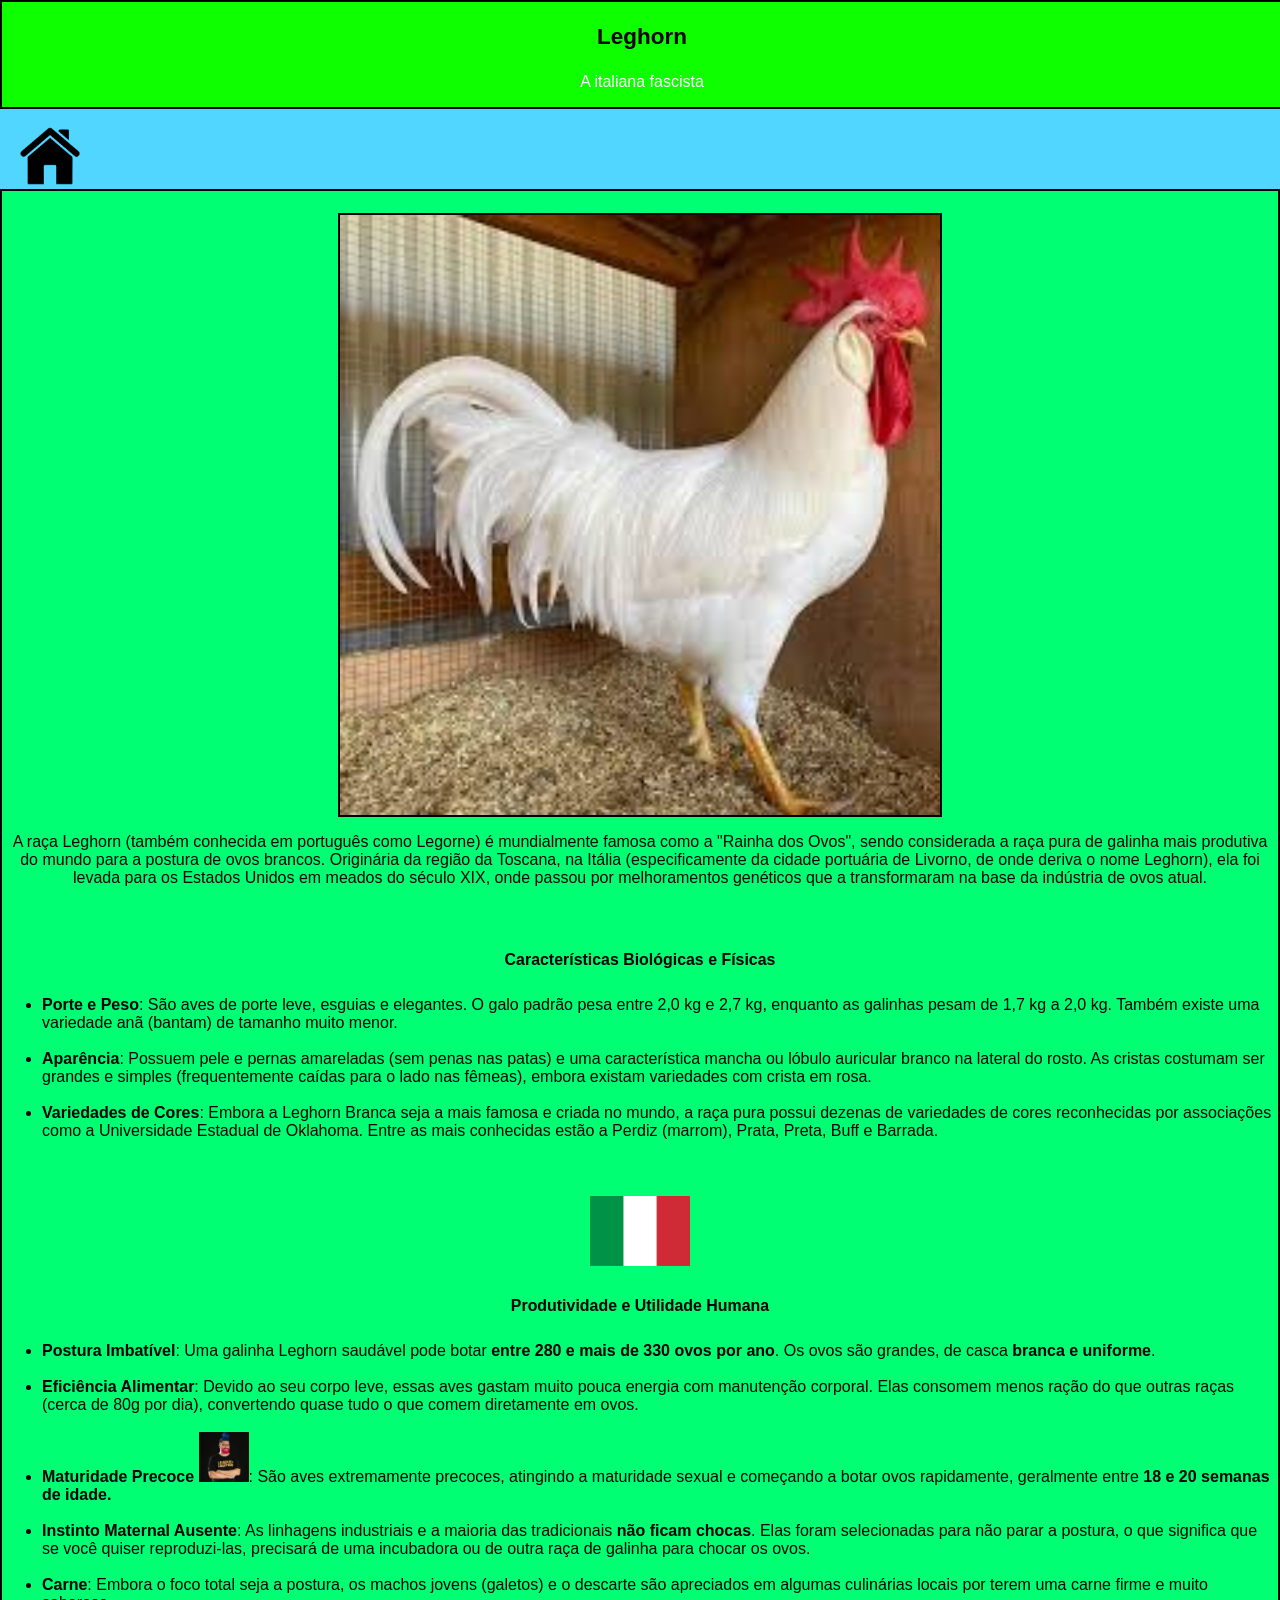
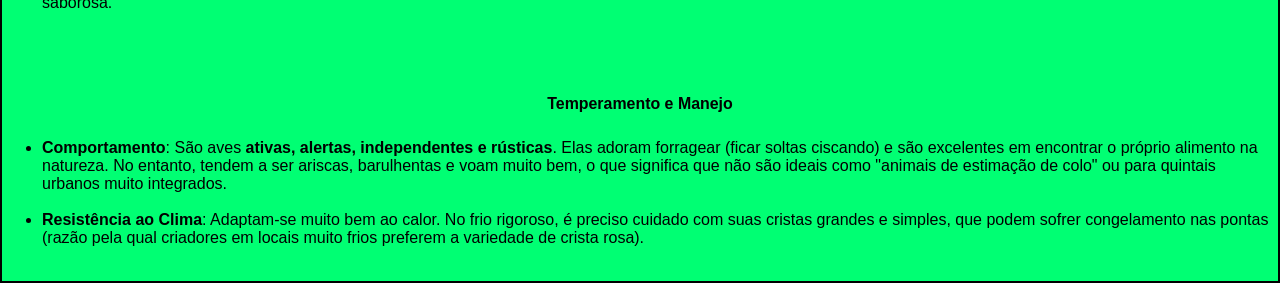
<file: html/leghorn.html>
<!DOCTYPE html>
<html lang="en">
<head>
    <meta charset="UTF-8">
    <meta name="viewport" content="width=device-width, initial-scale=1.0">
    <title>Leghorn</title>
    <link rel="icon" type="image/png" href="../imagens/icon_xpto.png">
    <link href="../css/style.css" rel="stylesheet" type="text/css"/>

</head>
<body>
    <header>
        <div class="cabecalho_leghorn">
            <h3>Leghorn</h3>
            <div class="conteudo">
                <p>A italiana fascista</p>
            </div>
        </div>
    </header><br>

    <a href="../index.html">
        <image src="../imagens/home-icon-isolated-on-transparent-background-black-symbol-for-your-design-free-png.png" heigh="100" width="100"></image>
    </a>

    <footer class="rodape">
    <br>
    <image src="../imagens/8.jpeg" height="500" width="600" class="galo"></image>

    <p class="texto">A raça Leghorn (também conhecida em português como Legorne) é mundialmente famosa como a "Rainha dos Ovos", sendo considerada a raça pura de galinha mais produtiva do mundo para a postura de ovos brancos.
Originária da região da Toscana, na Itália (especificamente da cidade portuária de Livorno, de onde deriva o nome Leghorn), ela foi levada para os Estados Unidos em meados do século XIX, onde passou por melhoramentos genéticos que a transformaram na base da indústria de ovos atual.</p>
<br>

    <h5>Características Biológicas e Físicas</h5>

    <ul class="lista_ul">
        <li><b>Porte e Peso</b>: São aves de porte leve, esguias e elegantes. O galo padrão pesa entre 2,0 kg e 2,7 kg, enquanto as galinhas pesam de 1,7 kg a 2,0 kg. Também existe uma variedade anã (bantam) de tamanho muito menor.</li><br>
        <li><b>Aparência</b>: Possuem pele e pernas amareladas (sem penas nas patas) e uma característica mancha ou lóbulo auricular branco na lateral do rosto. As cristas costumam ser grandes e simples (frequentemente caídas para o lado nas fêmeas), embora existam variedades com crista em rosa.</li><br>
        <li><b>Variedades de Cores</b>: Embora a Leghorn Branca seja a mais famosa e criada no mundo, a raça pura possui dezenas de variedades de cores reconhecidas por associações como a Universidade Estadual de Oklahoma. Entre as mais conhecidas estão a Perdiz (marrom), Prata, Preta, Buff e Barrada.</li><br>

    </ul><br>

    <a href="https://pt.wikipedia.org/wiki/Benito_Mussolini">
        <image src="../imagens/italia.png" alt="italia" title="Mamma Mia!" height="70" width="100"></image>
    </a><br>

    <h5>Produtividade e Utilidade Humana</h5>

    <ul class="lista_ul">
        <li><b>Postura Imbatível</b>: Uma galinha Leghorn saudável pode botar <b>entre 280 e mais de 330 ovos por ano</b>. Os ovos são grandes, de casca <b>branca e uniforme</b>.</li><br>
        <li><b>Eficiência Alimentar</b>: Devido ao seu corpo leve, essas aves gastam muito pouca energia com manutenção corporal. Elas consomem menos ração do que outras raças (cerca de 80g por dia), convertendo quase tudo o que comem diretamente em ovos.</li><br>
        <li><b>Maturidade Precoce</b>&nbsp;<image src="../imagens/raulzito.jpeg" alt="xd" title="Sabe quem é?" width="50" height="50"></image>: São aves extremamente precoces, atingindo a maturidade sexual e começando a botar ovos rapidamente, geralmente entre <b>18 e 20 semanas de idade.</b></li><br>
        <li><b>Instinto Maternal Ausente</b>: As linhagens industriais e a maioria das tradicionais <b>não ficam chocas</b>. Elas foram selecionadas para não parar a postura, o que significa que se você quiser reproduzi-las, precisará de uma incubadora ou de outra raça de galinha para chocar os ovos.</li><br>
        <li><b>Carne</b>: Embora o foco total seja a postura, os machos jovens (galetos) e o descarte são apreciados em algumas culinárias locais por terem uma carne firme e muito saborosa.</li><br>

    </ul><br>

    <h5>Temperamento e Manejo</h5>

    <ul class="lista_ul">
        <li><b>Comportamento</b>: São aves <b>ativas, alertas, independentes e rústicas</b>. Elas adoram forragear (ficar soltas ciscando) e são excelentes em encontrar o próprio alimento na natureza. No entanto, tendem a ser ariscas, barulhentas e voam muito bem, o que significa que não são ideais como "animais de estimação de colo" ou para quintais urbanos muito integrados.</li><br>
        <li><b>Resistência ao Clima</b>: Adaptam-se muito bem ao calor. No frio rigoroso, é preciso cuidado com suas cristas grandes e simples, que podem sofrer congelamento nas pontas (razão pela qual criadores em locais muito frios preferem a variedade de crista rosa).</li><br>

    </ul>

</footer>    
</body>
</html>
</file>
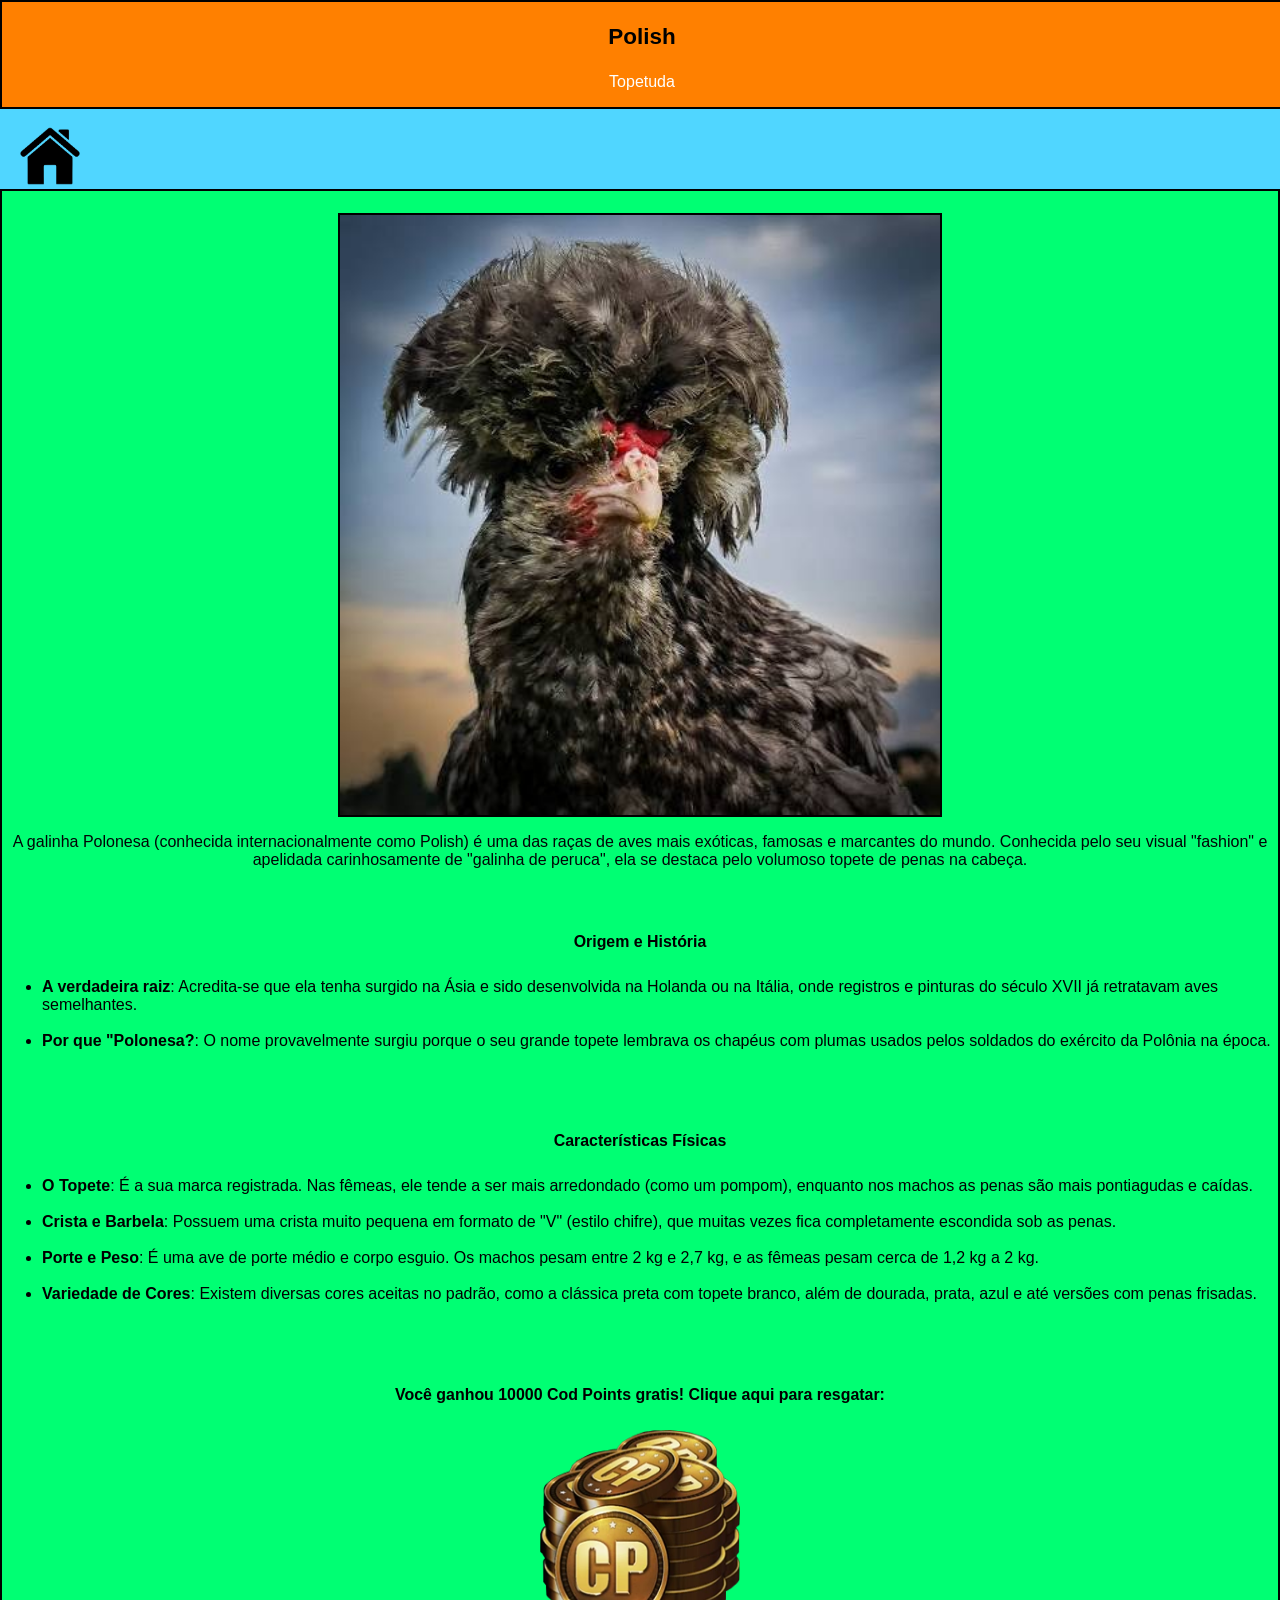
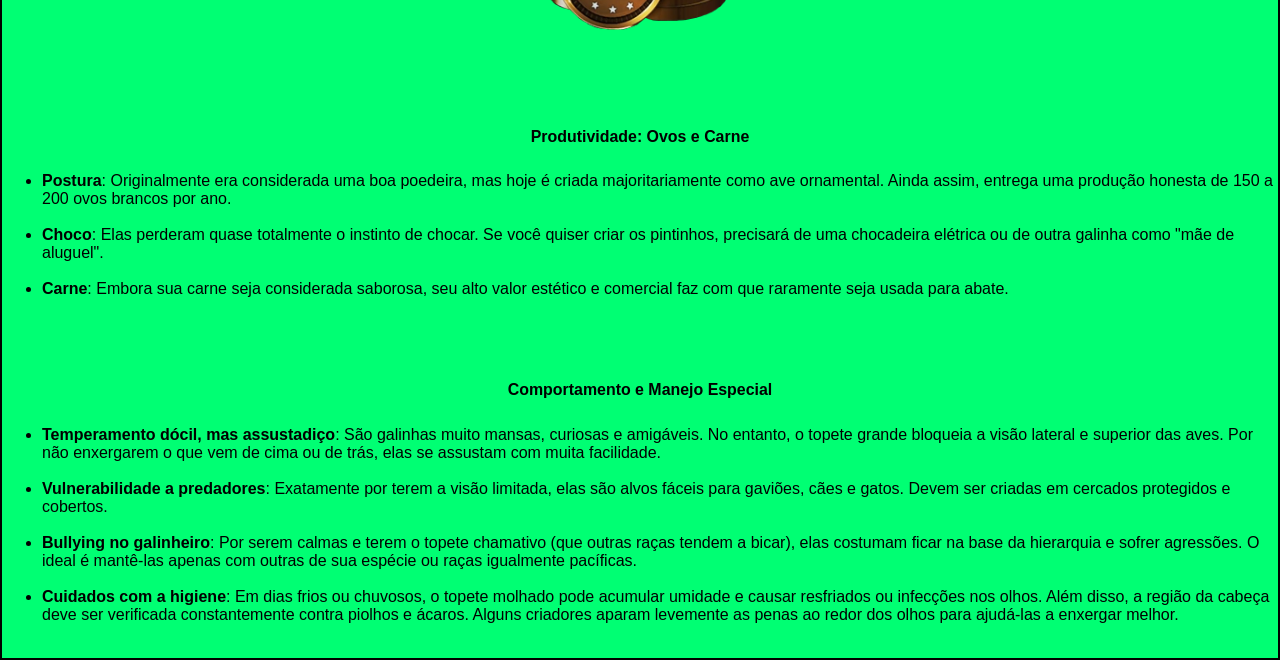
<file: html/polish.html>
<!DOCTYPE html>
<html lang="en">
<head>
    <meta charset="UTF-8">
    <meta name="viewport" content="width=device-width, initial-scale=1.0">
    <title>Polish</title>
    <link rel="icon" type="image/png" href="../imagens/icon_xpto.png">
    <link href="../css/style.css" rel="stylesheet" type="text/css"/>

</head>
<body>
    <header>
        <div class="cabecalho_polish">
            <h3>Polish</h3>
            <div class="conteudo">
                <p>Topetuda</p>
            </div>
        </div>
    </header><br>

    <a href="../index.html">
        <image src="../imagens/home-icon-isolated-on-transparent-background-black-symbol-for-your-design-free-png.png" heigh="100" width="100"></image>
    </a>

    <footer class="rodape">
    <br>
    <image src="../imagens/11.jpeg" height="500" width="500" class="galo"></image>

    <p class="texto">A galinha Polonesa (conhecida internacionalmente como Polish) é uma das raças de aves mais exóticas, famosas e marcantes do mundo.
Conhecida pelo seu visual "fashion" e apelidada carinhosamente de "galinha de peruca", ela se destaca pelo volumoso topete de penas na cabeça.</p>
    <br>

    <h5>Origem e História</h5>

    <ul class="lista_ul">
        <li><b>A verdadeira raiz</b>: Acredita-se que ela tenha surgido na Ásia e sido desenvolvida na Holanda ou na Itália, onde registros e pinturas do século XVII já retratavam aves semelhantes.</li><br>
        <li><b>Por que "Polonesa?</b>: O nome provavelmente surgiu porque o seu grande topete lembrava os chapéus com plumas usados pelos soldados do exército da Polônia na época.</li><br>

    </ul><br>

    <h5>Características Físicas</h5>

    <ul class="lista_ul">
        <li><b>O Topete</b>: É a sua marca registrada. Nas fêmeas, ele tende a ser mais arredondado (como um pompom), enquanto nos machos as penas são mais pontiagudas e caídas.</li><br>
        <li><b>Crista e Barbela</b>: Possuem uma crista muito pequena em formato de "V" (estilo chifre), que muitas vezes fica completamente escondida sob as penas.</li><br>
        <li><b>Porte e Peso</b>: É uma ave de porte médio e corpo esguio. Os machos pesam entre 2 kg e 2,7 kg, e as fêmeas pesam cerca de 1,2 kg a 2 kg.</li><br>
        <li><b>Variedade de Cores</b>: Existem diversas cores aceitas no padrão, como a clássica preta com topete branco, além de dourada, prata, azul e até versões com penas frisadas.</li><br>

    </ul><br>

    <h5>Você ganhou 10000 Cod Points gratis! Clique aqui para resgatar:</h5>
    <a href="https://www.youtube.com/watch?v=dQw4w9WgXcQ">
        <image src="../imagens/COD_Points_stack_5000_BO3.webp" alt="cp" title="cod points gratis" width="200" height="200"></image>
    </a><br><br><br><br>

    <h5>Produtividade: Ovos e Carne</h5>

    <ul class="lista_ul">
        <li><b>Postura</b>: Originalmente era considerada uma boa poedeira, mas hoje é criada majoritariamente como ave ornamental. Ainda assim, entrega uma produção honesta de 150 a 200 ovos brancos por ano.</li><br>
        <li><b>Choco</b>: Elas perderam quase totalmente o instinto de chocar. Se você quiser criar os pintinhos, precisará de uma chocadeira elétrica ou de outra galinha como "mãe de aluguel".</li><br>
        <li><b>Carne</b>: Embora sua carne seja considerada saborosa, seu alto valor estético e comercial faz com que raramente seja usada para abate.</li><br>
        
    </ul><br>

    <h5>Comportamento e Manejo Especial</h5>

    <ul class="lista_ul">
        <li><b>Temperamento dócil, mas assustadiço</b>: São galinhas muito mansas, curiosas e amigáveis. No entanto, o topete grande bloqueia a visão lateral e superior das aves. Por não enxergarem o que vem de cima ou de trás, elas se assustam com muita facilidade.</li><br>
        <li><b>Vulnerabilidade a predadores</b>: Exatamente por terem a visão limitada, elas são alvos fáceis para gaviões, cães e gatos. Devem ser criadas em cercados protegidos e cobertos.</li><br>
        <li><b>Bullying no galinheiro</b>: Por serem calmas e terem o topete chamativo (que outras raças tendem a bicar), elas costumam ficar na base da hierarquia e sofrer agressões. O ideal é mantê-las apenas com outras de sua espécie ou raças igualmente pacíficas.</li><br>
        <li><b>Cuidados com a higiene</b>: Em dias frios ou chuvosos, o topete molhado pode acumular umidade e causar resfriados ou infecções nos olhos. Além disso, a região da cabeça deve ser verificada constantemente contra piolhos e ácaros. Alguns criadores aparam levemente as penas ao redor dos olhos para ajudá-las a enxergar melhor.</li><br>

    </ul>

    </footer>
</body>
</html>
</file>
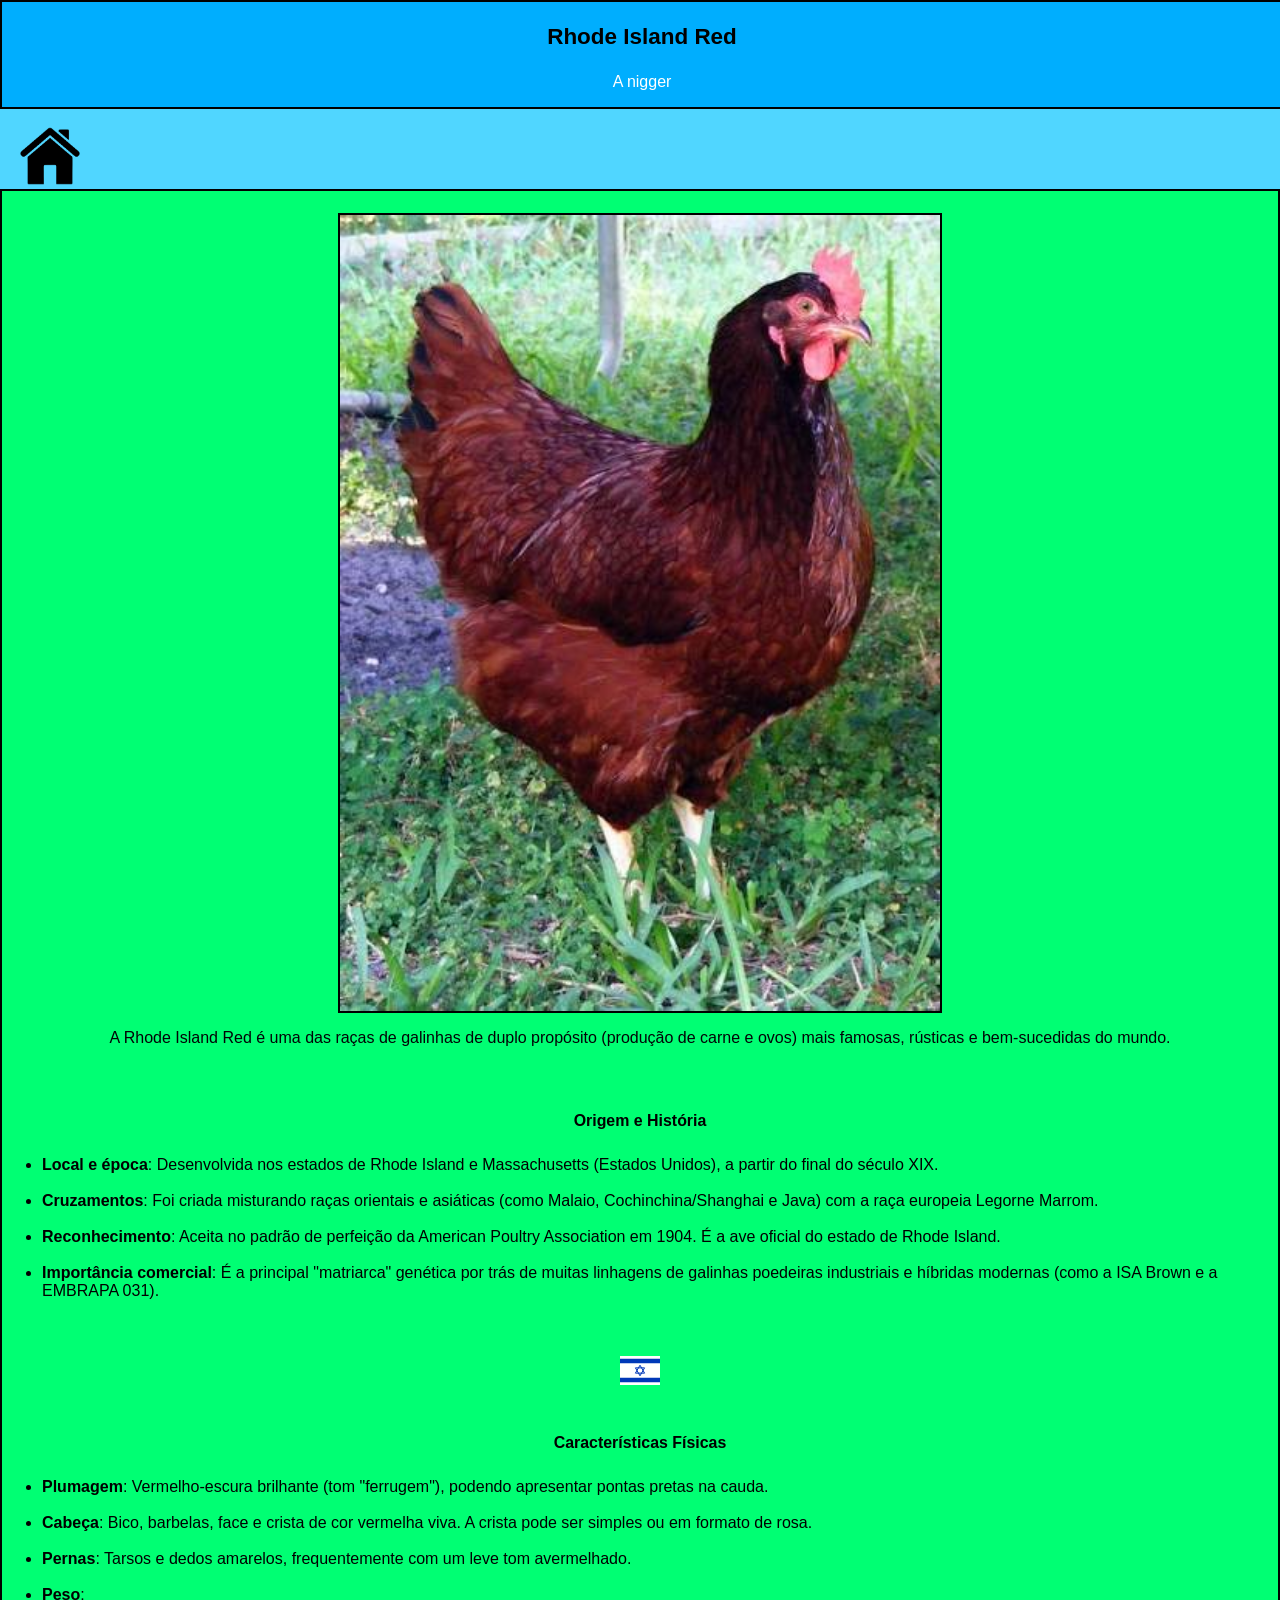
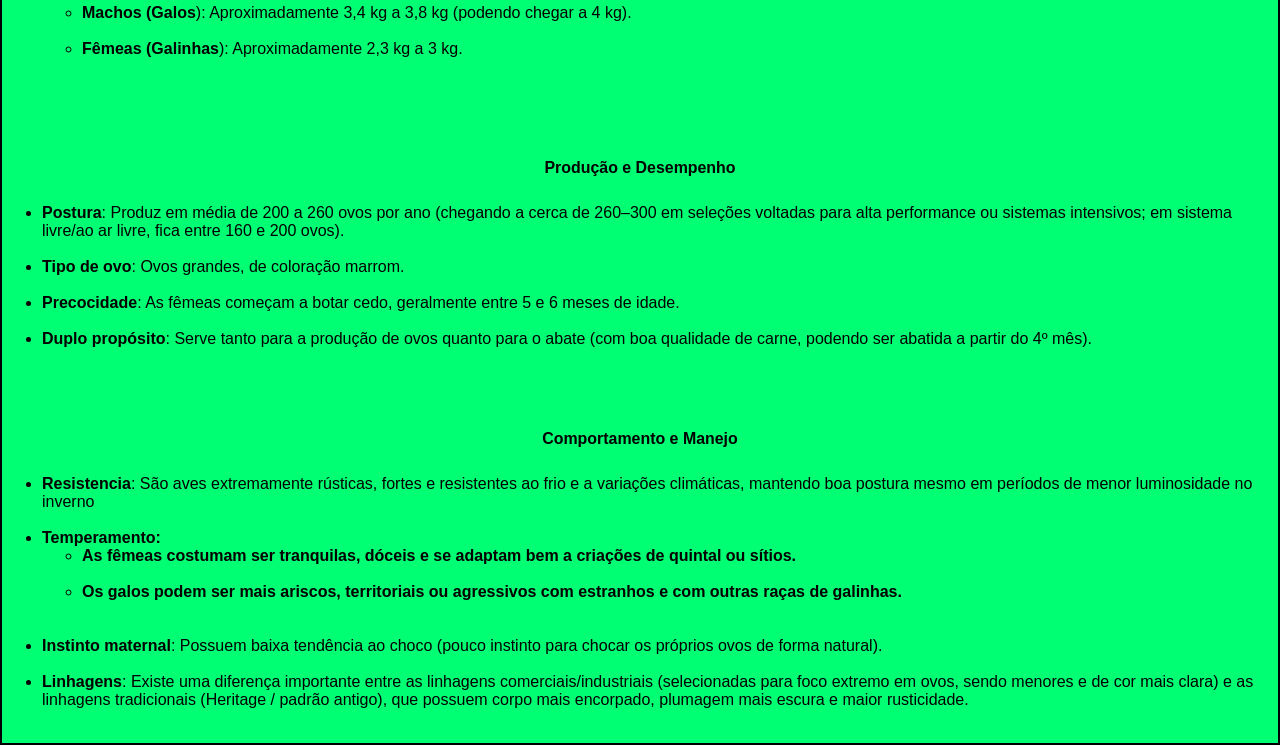
<file: html/rhode.html>
<!DOCTYPE html>
<html lang="en">
<head>
    <meta charset="UTF-8">
    <meta name="viewport" content="width=device-width, initial-scale=1.0">
    <title>Rhode Island Red</title>
    <link rel="icon" type="image/png" href="../imagens/icon_xpto.png">
    <link href="../css/style.css" rel="stylesheet" type="text/css"/>

</head>
<body>
    <header>
        <div class="cabecalho_faverolle">
            <h3>Rhode Island Red</h3>
            <div class="conteudo">
                <p>A nigger</p>
            </div>
        </div>
    </header><br>

    <a href="../index.html">
        <image src="../imagens/home-icon-isolated-on-transparent-background-black-symbol-for-your-design-free-png.png" heigh="100" width="100"></image>
    </a>

    <footer class="rodape">
    <br>
    <image src="../imagens/6.jpeg" height="500" width="500" class="galo"></image>

    <p class="texto">A Rhode Island Red é uma das raças de galinhas de duplo propósito (produção de carne e ovos) mais famosas, rústicas e bem-sucedidas do mundo.</p>
    <br>

    <h5>Origem e História</h5>

    <ul class="lista_ul">
        <li><b>Local e época</b>: Desenvolvida nos estados de Rhode Island e Massachusetts (Estados Unidos), a partir do final do século XIX.</li><br>
        <li><b>Cruzamentos</b>: Foi criada misturando raças orientais e asiáticas (como Malaio, Cochinchina/Shanghai e Java) com a raça europeia Legorne Marrom.</li><br>
        <li><b>Reconhecimento</b>: Aceita no padrão de perfeição da American Poultry Association em 1904. É a ave oficial do estado de Rhode Island.</li><br>
        <li><b>Importância comercial</b>: É a principal "matriarca" genética por trás de muitas linhagens de galinhas poedeiras industriais e híbridas modernas (como a ISA Brown e a EMBRAPA 031).</li><br>

    </ul><br>

    <a href="https://www.justice.gov/epstein">
        <image src="../imagens/Flag_of_Israel.svg" height="30" width="40" class="bandeira"></image>
    </a><br><br>

    <h5>Características Físicas</h5>

    <ul class="lista_ul">
        <li><b>Plumagem</b>: Vermelho-escura brilhante (tom "ferrugem"), podendo apresentar pontas pretas na cauda.</li><br>
        <li><b>Cabeça</b>: Bico, barbelas, face e crista de cor vermelha viva. A crista pode ser simples ou em formato de rosa.</li><br>
        <li><b>Pernas</b>: Tarsos e dedos amarelos, frequentemente com um leve tom avermelhado.</li><br>
        <li><b>Peso</b>:
        <ul>
            <li><b>Machos (Galos</b>): Aproximadamente 3,4 kg a 3,8 kg (podendo chegar a 4 kg).</li><br>
            <li><b>Fêmeas (Galinhas</b>): Aproximadamente 2,3 kg a 3 kg.</li><br>

        </ul>
        </li><br>

    </ul><br>

    <h5>Produção e Desempenho</h5>

    <ul class="lista_ul">
        <li><b>Postura</b>: Produz em média de 200 a 260 ovos por ano (chegando a cerca de 260–300 em seleções voltadas para alta performance ou sistemas intensivos; em sistema livre/ao ar livre, fica entre 160 e 200 ovos).</li><br>
        <li><b>Tipo de ovo</b>: Ovos grandes, de coloração marrom.</li><br>
        <li><b>Precocidade</b>: As fêmeas começam a botar cedo, geralmente entre 5 e 6 meses de idade.</li><br>
        <li><b>Duplo propósito</b>: Serve tanto para a produção de ovos quanto para o abate (com boa qualidade de carne, podendo ser abatida a partir do 4º mês).</li><br>

    </ul><br>

    <h5>Comportamento e Manejo</h5>


    <ul class="lista_ul">
        <li><b>Resistencia</b>: São aves extremamente rústicas, fortes e resistentes ao frio e a variações climáticas, mantendo boa postura mesmo em períodos de menor luminosidade no inverno</li><br>
        
        <li><b>Temperamento:
            <ul>
                <li>As fêmeas costumam ser tranquilas, dóceis e se adaptam bem a <b>criações de quintal</b> ou sítios.</li><br>
                <li>Os galos podem ser mais <b>ariscos, territoriais ou agressivos</b> com estranhos e com outras raças de galinhas.</li><br>

            </ul>
        </b></li><br>

        <li><b>Instinto maternal</b>: Possuem baixa tendência ao choco (pouco instinto para chocar os próprios ovos de forma natural).</li><br>
        <li><b>Linhagens</b>: Existe uma diferença importante entre as linhagens comerciais/industriais (selecionadas para foco extremo em ovos, sendo menores e de cor mais clara) e as linhagens tradicionais (Heritage / padrão antigo), que possuem corpo mais encorpado, plumagem mais escura e maior rusticidade.</li><br>
    </ul>

    </footer>
</body>
</html>
</file>
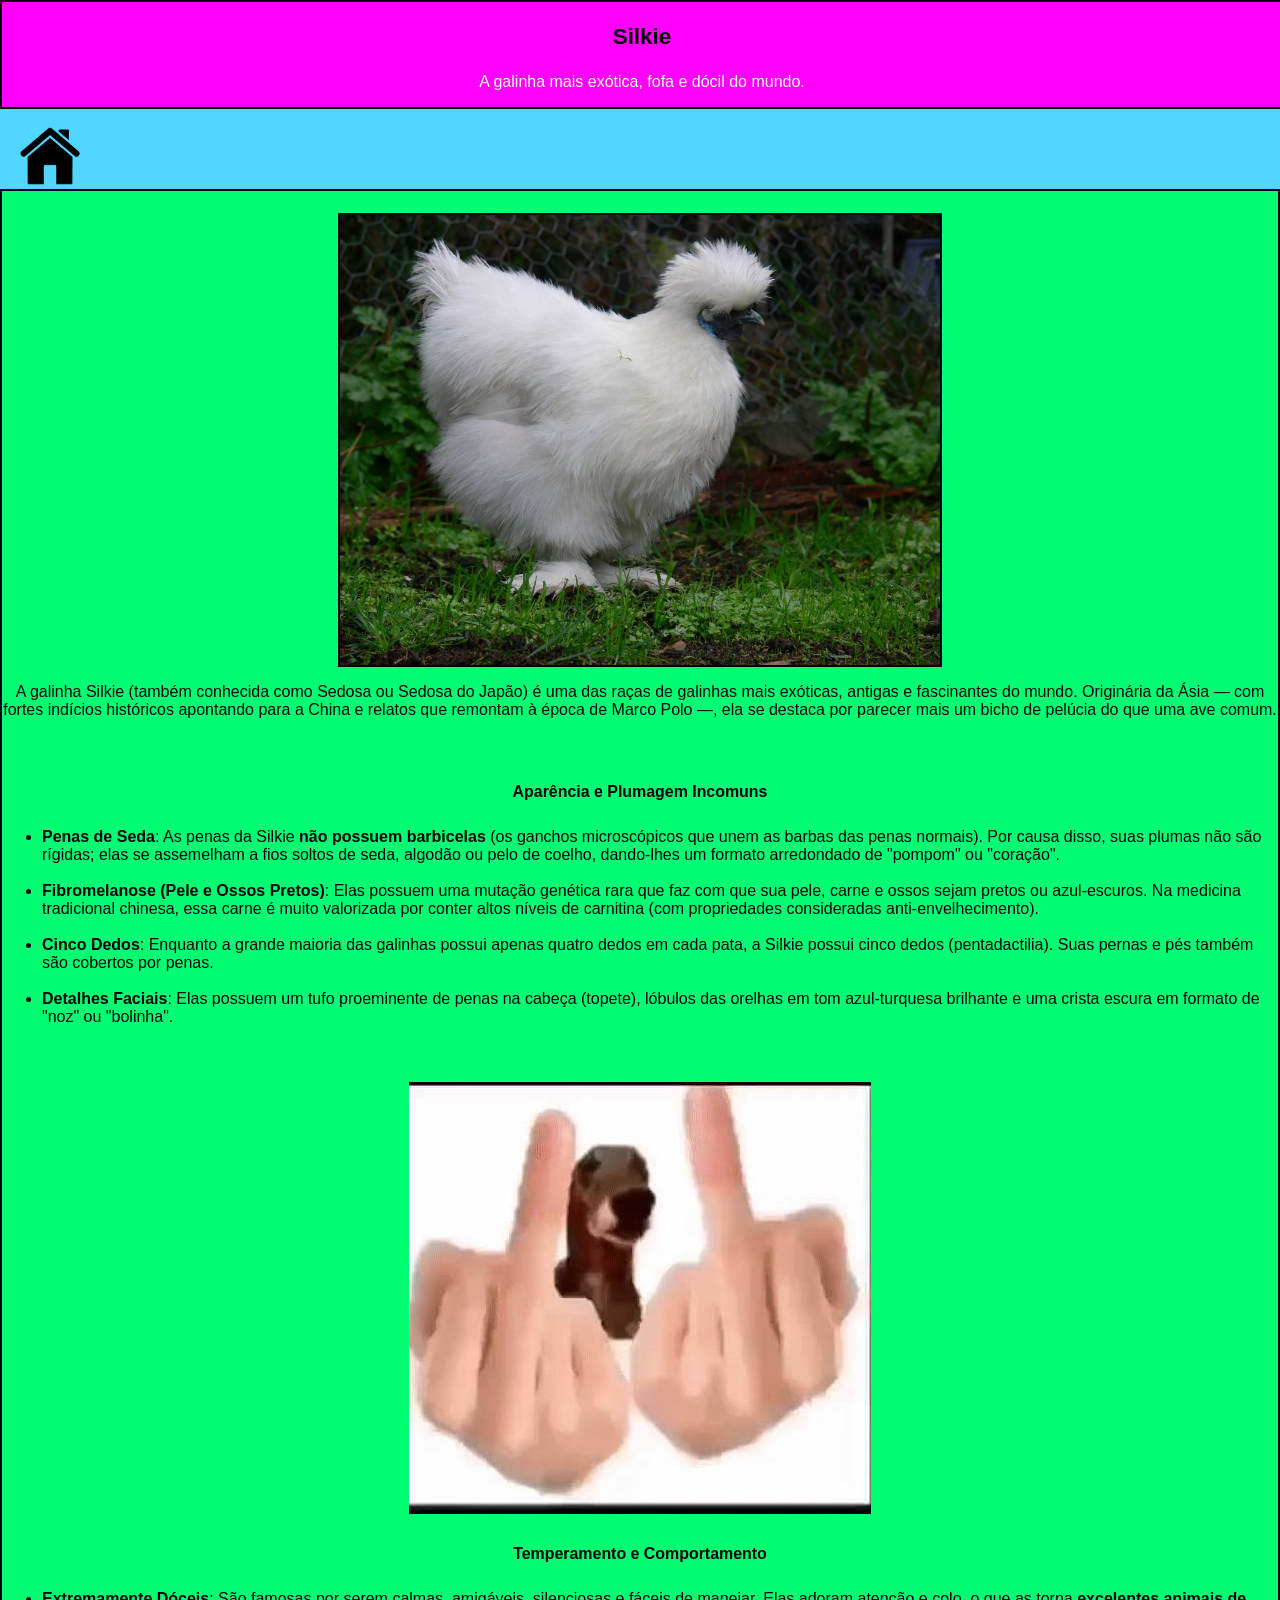
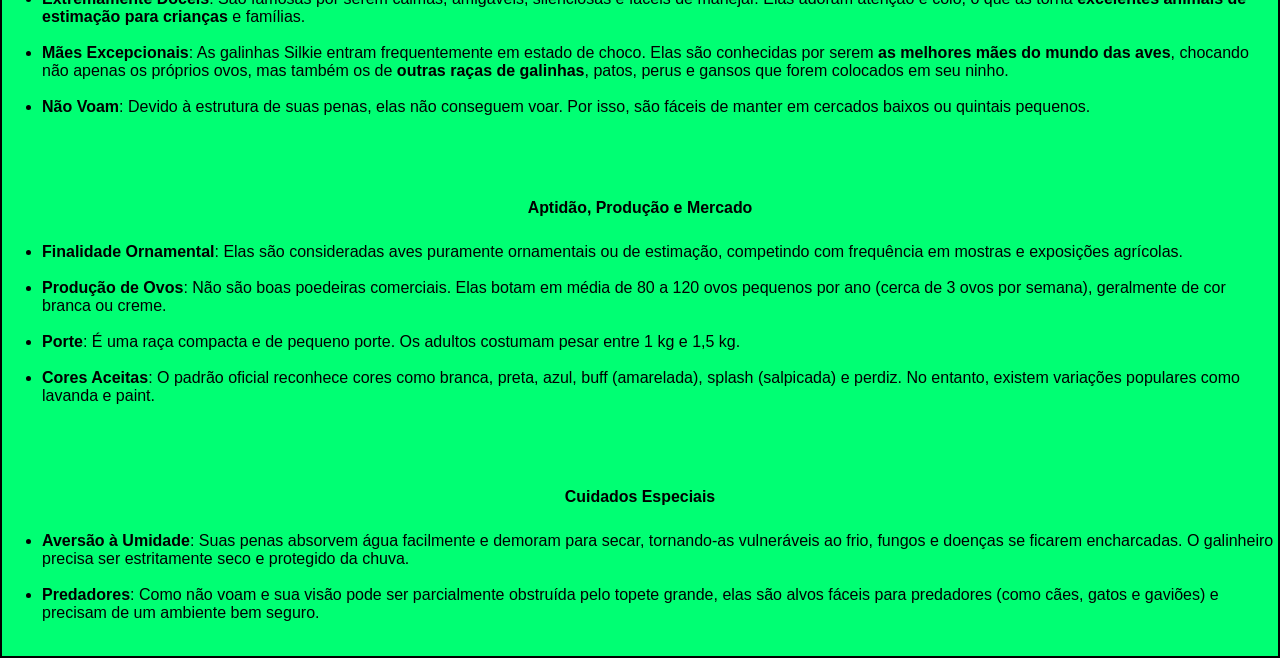
<file: html/silkie.html>
<!DOCTYPE html>
<html lang="en">
<head>
    <meta charset="UTF-8">
    <meta name="viewport" content="width=device-width, initial-scale=1.0">
    <title>Silkie</title>
    <link rel="icon" type="image/png" href="../imagens/icon_xpto.png">
    <link href="../css/style.css" rel="stylesheet" type="text/css"/>

</head>
<body>
     <header>
        <div class="cabecalho_silkie">
            <h3>Silkie</h3>
            <div class="conteudo">
                <p>A galinha mais exótica, fofa e dócil do mundo.</p>
            </div>
        </div>
    </header><br>

    <a href="../index.html">
        <image src="../imagens/home-icon-isolated-on-transparent-background-black-symbol-for-your-design-free-png.png" heigh="100" width="100"></image>
    </a>

    <footer class="rodape">
    <br>
    <image src="../imagens/9.webp" height="500" width="800" class="galo"></image>

    <p class="texto">A galinha Silkie (também conhecida como Sedosa ou Sedosa do Japão) é uma das raças de galinhas mais exóticas, antigas e fascinantes do mundo.
Originária da Ásia — com fortes indícios históricos apontando para a China e relatos que remontam à época de Marco Polo —, ela se destaca por parecer mais um bicho de pelúcia do que uma ave comum.</p>
<br>

<h5>Aparência e Plumagem Incomuns</h5>

<ul class="lista_ul">
    <li><b>Penas de Seda</b>: As penas da Silkie <b>não possuem barbicelas</b> (os ganchos microscópicos que unem as barbas das penas normais). Por causa disso, suas plumas não são rígidas; elas se assemelham a fios soltos de seda, algodão ou pelo de coelho, dando-lhes um formato arredondado de "pompom" ou "coração".</li><br>
    <li><b>Fibromelanose (Pele e Ossos Pretos)</b>: Elas possuem uma mutação genética rara que faz com que sua pele, carne e ossos sejam pretos ou azul-escuros. Na medicina tradicional chinesa, essa carne é muito valorizada por conter altos níveis de carnitina (com propriedades consideradas anti-envelhecimento).</li><br>
    <li><b>Cinco Dedos</b>: Enquanto a grande maioria das galinhas possui apenas quatro dedos em cada pata, a Silkie possui cinco dedos (pentadactilia). Suas pernas e pés também são cobertos por penas.</li><br>
    <li><b>Detalhes Faciais</b>: Elas possuem um tufo proeminente de penas na cabeça (topete), lóbulos das orelhas em tom azul-turquesa brilhante e uma crista escura em formato de "noz" ou "bolinha".</li><br>

</ul><br>

<image src="../imagens/xD.jpeg" title="vai tomar no seu cu"></image><br>

<h5>Temperamento e Comportamento</h5>

<ul class="lista_ul">
    <li><b>Extremamente Dóceis</b>: São famosas por serem calmas, amigáveis, silenciosas e fáceis de manejar. Elas adoram atenção e colo, o que as torna <b>excelentes animais de estimação para crianças</b> e famílias.</li><br>
    <li><b>Mães Excepcionais</b>: As galinhas Silkie entram frequentemente em estado de choco. Elas são conhecidas por serem <b>as melhores mães do mundo das aves</b>, chocando não apenas os próprios ovos, mas também os de <b>outras raças de galinhas</b>, patos, perus e gansos que forem colocados em seu ninho.</li><br>
    <li><b>Não Voam</b>: Devido à estrutura de suas penas, elas não conseguem voar. Por isso, são fáceis de manter em cercados baixos ou quintais pequenos.</li><br>

</ul><br>

<h5>Aptidão, Produção e Mercado</h5>

<ul class="lista_ul">
    <li><b>Finalidade Ornamental</b>: Elas são consideradas aves puramente ornamentais ou de estimação, competindo com frequência em mostras e exposições agrícolas.</li><br>
    <li><b>Produção de Ovos</b>: Não são boas poedeiras comerciais. Elas botam em média de 80 a 120 ovos pequenos por ano (cerca de 3 ovos por semana), geralmente de cor branca ou creme.</li><br>
    <li><b>Porte</b>: É uma raça compacta e de pequeno porte. Os adultos costumam pesar entre 1 kg e 1,5 kg.</li><br>
    <li><b>Cores Aceitas</b>: O padrão oficial reconhece cores como branca, preta, azul, buff (amarelada), splash (salpicada) e perdiz. No entanto, existem variações populares como lavanda e paint.</li><br>

</ul><br>

<h5>Cuidados Especiais</h5>

<ul class="lista_ul">
    <li><b>Aversão à Umidade</b>: Suas penas absorvem água facilmente e demoram para secar, tornando-as vulneráveis ao frio, fungos e doenças se ficarem encharcadas. O galinheiro precisa ser estritamente seco e protegido da chuva.</li><br>
    <li><b>Predadores</b>: Como não voam e sua visão pode ser parcialmente obstruída pelo topete grande, elas são alvos fáceis para predadores (como cães, gatos e gaviões) e precisam de um ambiente bem seguro.</li><br>

</ul>

</footer>
</body>
</html>
</file>
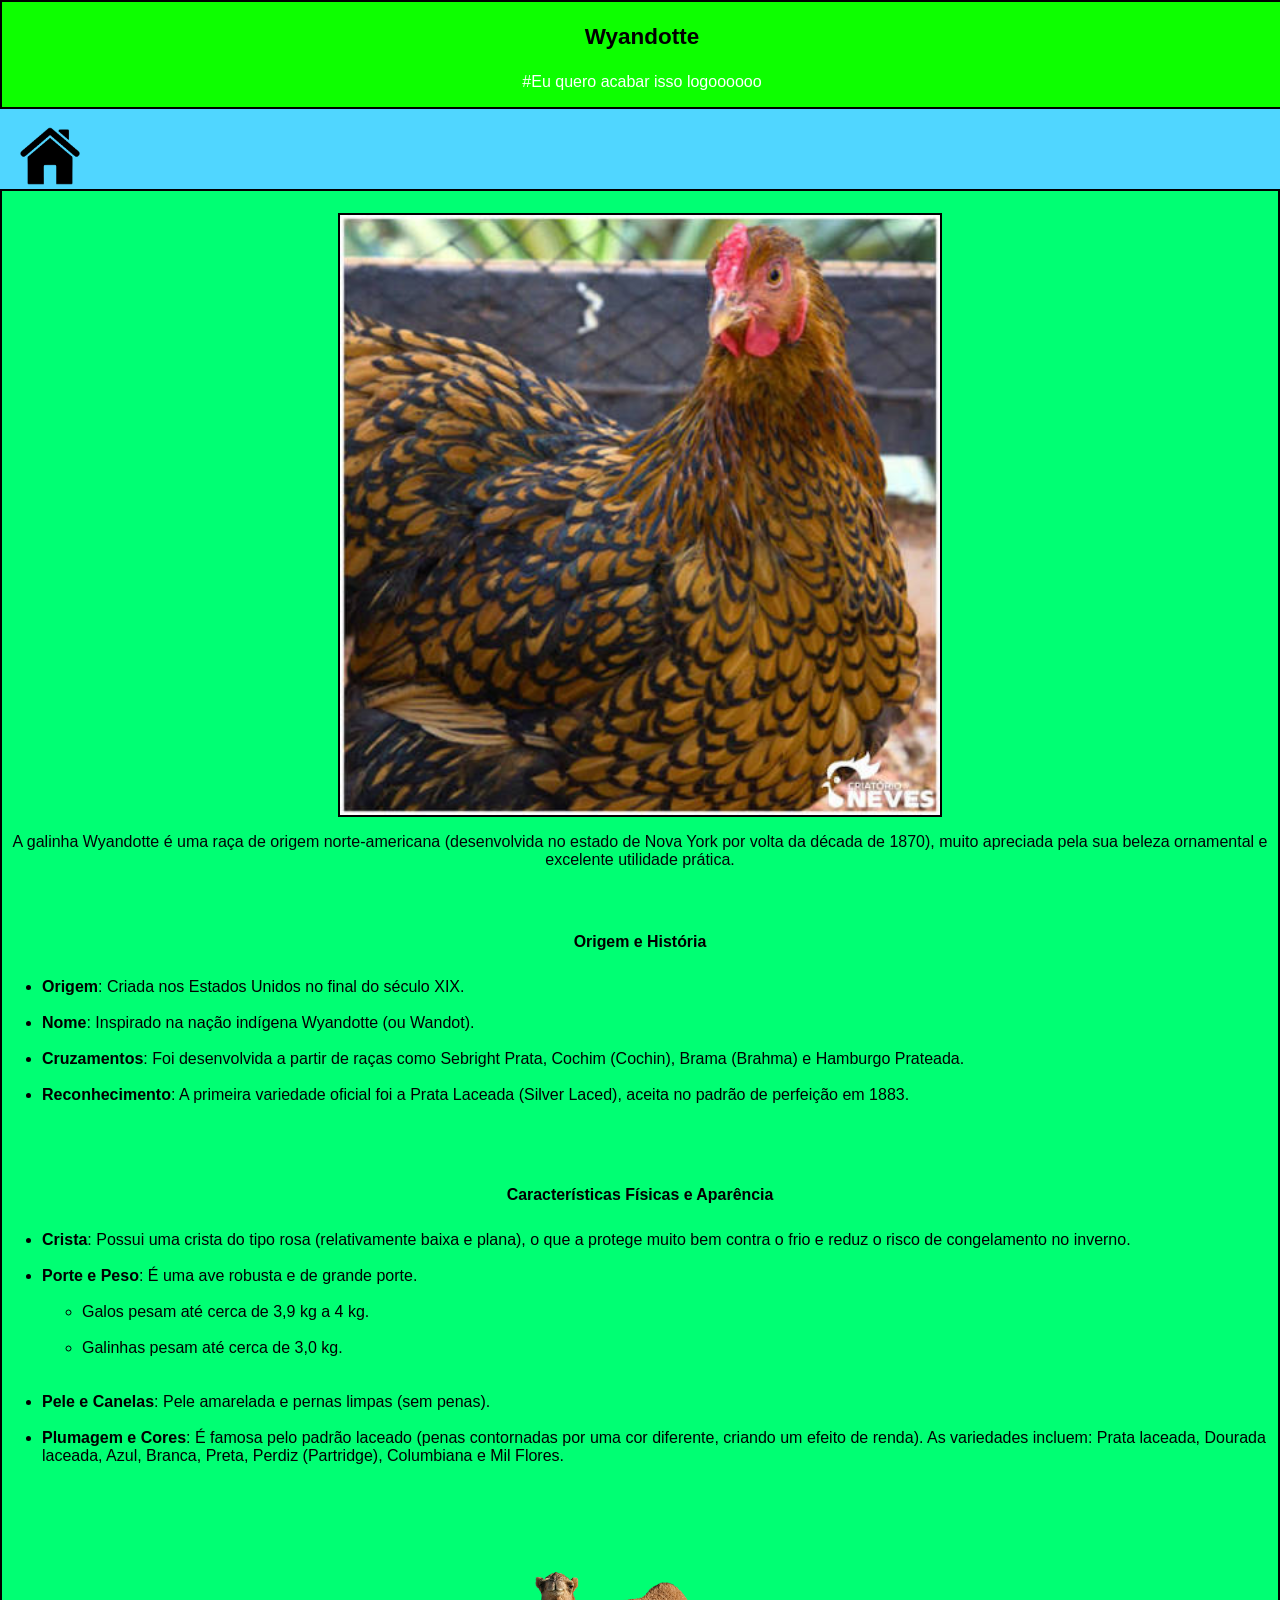
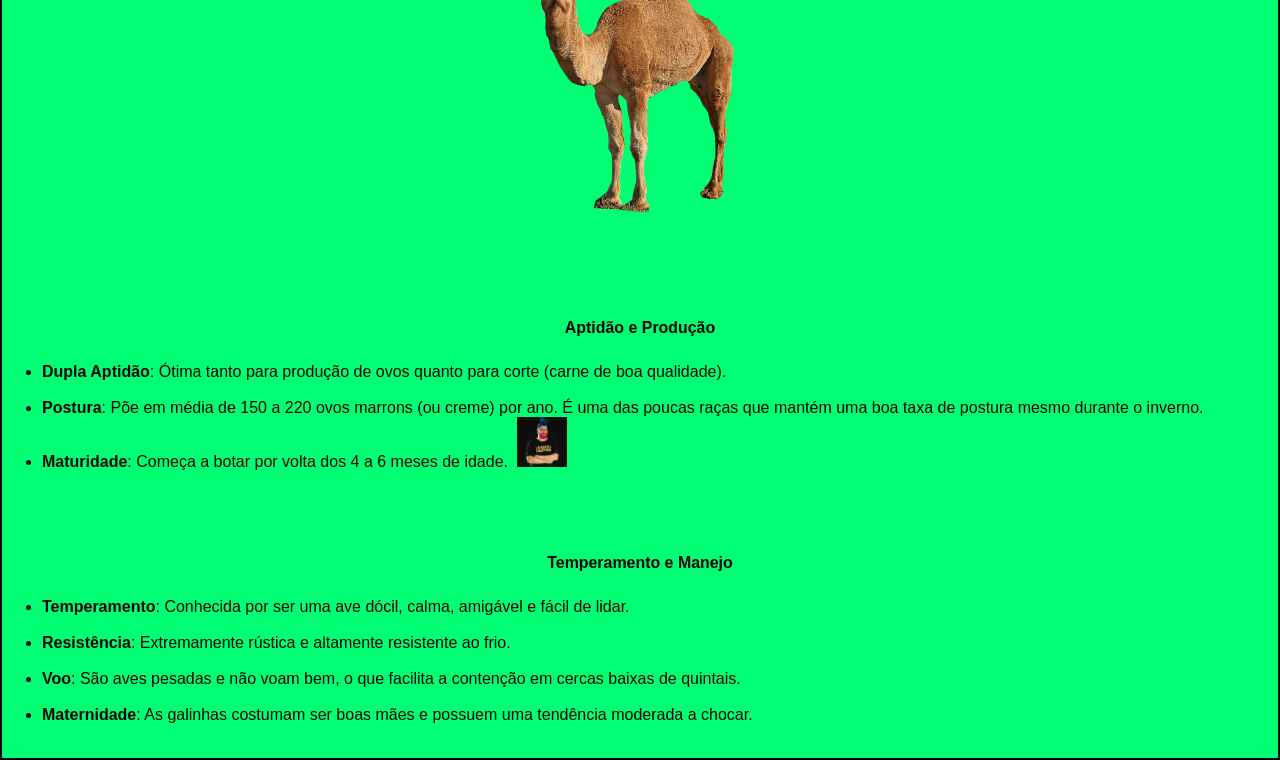
<file: html/wyandotte.html>
<!DOCTYPE html>
<html lang="en">
<head>
    <meta charset="UTF-8">
    <meta name="viewport" content="width=device-width, initial-scale=1.0">
    <title>Wyandotte</title>
    <link rel="icon" type="image/png" href="../imagens/icon_xpto.png">
    <link href="../css/style.css" rel="stylesheet" type="text/css"/>

</head>
<body>

    <header>
        <div class="cabecalho_leghorn">
            <h3>Wyandotte</h3>
            <div class="conteudo">
                <p>#Eu quero acabar isso logoooooo</p>
            </div>
        </div>
    </header><br>

     <a href="../index.html">
        <image src="../imagens/home-icon-isolated-on-transparent-background-black-symbol-for-your-design-free-png.png" heigh="100" width="100"></image>
    </a>

    <footer class="rodape">
    <br>
    <image src="../imagens/10.jpeg" height="400" width="700" class="galo"></image>
    
    <p class="texto">A galinha Wyandotte é uma raça de origem norte-americana (desenvolvida no estado de Nova York por volta da década de 1870), muito apreciada pela sua beleza ornamental e excelente utilidade prática.</p><br>

    <h5>Origem e História</h5>

    <ul class="lista_ul">
        <li><b>Origem</b>: Criada nos Estados Unidos no final do século XIX.</li><br>
        <li><b>Nome</b>: Inspirado na nação indígena Wyandotte (ou Wandot).</li><br>
        <li><b>Cruzamentos</b>: Foi desenvolvida a partir de raças como Sebright Prata, Cochim (Cochin), Brama (Brahma) e Hamburgo Prateada.</li><br>
        <li><b>Reconhecimento</b>: A primeira variedade oficial foi a Prata Laceada (Silver Laced), aceita no padrão de perfeição em 1883.</li><br>

    </ul><br>

    <h5>Características Físicas e Aparência</h5>

    <ul class="lista_ul">
        <li><b>Crista</b>: Possui uma crista do tipo rosa (relativamente baixa e plana), o que a protege muito bem contra o frio e reduz o risco de congelamento no inverno.</li><br>
        <li><b>Porte e Peso</b>: É uma ave robusta e de grande porte.
        <ul><br>
            <li>Galos pesam até cerca de 3,9 kg a 4 kg.</li><br>
            <li>Galinhas pesam até cerca de 3,0 kg.</li><br>

        </ul>
        </li><br>
        <li><b>Pele e Canelas</b>: Pele amarelada e pernas limpas (sem penas).</li><br>
        <li><b>Plumagem e Cores</b>: É famosa pelo padrão laceado (penas contornadas por uma cor diferente, criando um efeito de renda). As variedades incluem: Prata laceada, Dourada laceada, Azul, Branca, Preta, Perdiz (Partridge), Columbiana e Mil Flores.</li><br>


    </ul><br>

    <a href="https://www.youtube.com/watch?v=JXLaPOu--t0">
        <image src="../imagens/camel.png" alt="ixi" title="camelo" widht="300" height="300"></image>
    </a><br><br><br><br>

    <h5>Aptidão e Produção</h5>

    <ul class="lista_ul">
        <li><b>Dupla Aptidão</b>: Ótima tanto para produção de ovos quanto para corte (carne de boa qualidade).</li><br>
        <li><b>Postura</b>: Põe em média de 150 a 220 ovos marrons (ou creme) por ano. É uma das poucas raças que mantém uma boa taxa de postura mesmo durante o inverno.</li>
        <li><b>Maturidade</b>: Começa a botar por volta dos 4 a 6 meses de idade. &nbsp;<image src="../imagens/raulzito.jpeg" alt="xd" title="Sabe quem é?" width="50" height="50"></image></li><br>

    </ul><br>

    <h5>Temperamento e Manejo</h5>

    <ul class="lista_ul">
        <li><b>Temperamento</b>: Conhecida por ser uma ave dócil, calma, amigável e fácil de lidar.</li><br>
        <li><b>Resistência</b>: Extremamente rústica e altamente resistente ao frio.</li><br>
        <li><b>Voo</b>: São aves pesadas e não voam bem, o que facilita a contenção em cercas baixas de quintais.</li><br>
        <li><b>Maternidade</b>: As galinhas costumam ser boas mães e possuem uma tendência moderada a chocar.</li><br>

    </ul>
    </footer>
</body>
</html>
</file>
<file: css/style.css>
```css
/* Configuração geral */
* {
    box-sizing: border-box;
}

body {
    margin: 0;
    padding: 0;
    background-color: rgb(80, 214, 255);
}

/* Cabeçalho principal */
.cabecalho {
    background-color: rgb(255, 251, 0);
    font-family: "Comic Sans MS", sans-serif;
    color: cadetblue;
    text-align: center;
    font-size: larger;
    width: 100%;
    border: 2px solid black;
}

/* Conteúdo */
.conteudo {
    color: white;
    font-size: medium;
}

/* Navegação */
.nav_teste {
    background-color: purple;
    text-align: left;
    font-size: larger;
    width: 15%;
    border: 2px solid black;
}

/* Rodapé */
.rodape {
    background-color: rgb(0, 255, 115);
    text-align: center;
    font-size: larger;
    border: 2px solid black;
    font-family: "Comic Sans MS", sans-serif;
}

/* Elementos laterais */
.aside {
    text-align: right;
    font-size: 30px;
    text-shadow: 0 -2px black;
}

/* IMAGENS DAS GALINHAS */
.galo {
    display: block;
    width: 100%;
    max-width: 600px;
    height: auto;
    margin: 0 auto;
    border: 2px solid black;
}

/* Nomes das galinhas */
.galo_nome {
    font-family: "Comic Sans MS", sans-serif;
    text-align: center;
}

/* Títulos */
.titulo {
    font-family: system-ui, sans-serif;
    font-style: italic;
    font-size: large;
    text-align: center;
}

/* Botões */
.botao {
    border: 4px solid black;
}

/* Cabeçalho Australorp */
.cabecalho_australorp {
    background-color: rgb(237, 76, 23);
    font-family: "Comic Sans MS", sans-serif;
    color: black;
    text-align: center;
    font-size: larger;
    width: 100%;
    border: 2px solid black;
}

/* Cabeçalho Barnevelder */
.cabecalho_barnevelder {
    background-color: rgb(237, 230, 23);
    font-family: "Comic Sans MS", sans-serif;
    color: black;
    text-align: center;
    font-size: larger;
    width: 100%;
    border: 2px solid black;
}

/* Cabeçalho Brahma */
.cabecalho_brahma {
    background-color: rgb(13, 255, 5);
    font-family: "Comic Sans MS", sans-serif;
    color: black;
    text-align: center;
    font-size: larger;
    width: 100%;
    border: 2px solid black;
}

/* Cabeçalho Faverolle */
.cabecalho_faverolle {
    background-color: rgb(0, 174, 254);
    font-family: "Comic Sans MS", sans-serif;
    color: black;
    text-align: center;
    font-size: larger;
    width: 100%;
    border: 2px solid black;
}

/* Cabeçalho Jersey */
.cabecalho_jersey {
    background-color: rgb(255, 149, 0);
    font-family: "Comic Sans MS", sans-serif;
    color: black;
    text-align: center;
    font-size: larger;
    width: 100%;
    border: 2px solid black;
}

/* Cabeçalho Leghorn */
.cabecalho_leghorn {
    background-color: rgb(13, 255, 0);
    font-family: "Comic Sans MS", sans-serif;
    color: black;
    text-align: center;
    font-size: larger;
    width: 100%;
    border: 2px solid black;
}

/* Cabeçalho Silkie */
.cabecalho_silkie {
    background-color: rgb(255, 0, 251);
    font-family: "Comic Sans MS", sans-serif;
    color: black;
    text-align: center;
    font-size: larger;
    width: 100%;
    border: 2px solid black;
}

/* Cabeçalho Polish */
.cabecalho_polish {
    background-color: rgb(255, 128, 0);
    font-family: "Comic Sans MS", sans-serif;
    color: black;
    text-align: center;
    font-size: larger;
    width: 100%;
    border: 2px solid black;
}

/* Textos */
.texto {
    text-align: center;
    font-size: medium;
    color: rgb(2, 4, 6);
    font-family: "Comic Sans MS", sans-serif;
}

/* Listas */
.lista_ul {
    text-align: left;
    font-size: medium;
    color: black;
    font-family: "Comic Sans MS", sans-serif;
}

/* Bandeiras */
.bandeira {
    vertical-align: bottom;
    max-width: 100%;
    height: auto;
}

/* RESPONSIVIDADE PARA CELULARES */
@media (max-width: 768px) {
    .galo {
        width: 100%;
        max-width: 100%;
        height: auto;
    }

    .nav_teste {
        width: 100%;
    }

    .cabecalho,
    .cabecalho_australorp,
    .cabecalho_barnevelder,
    .cabecalho_brahma,
    .cabecalho_faverolle,
    .cabecalho_jersey,
    .cabecalho_leghorn,
    .cabecalho_silkie,
    .cabecalho_polish {
        width: 100%;
    }

    .titulo {
        font-size: 1.2rem;
    }

    .texto {
        padding: 0 10px;
    }

    @media (max-width: 768px) {
    .nav_teste {
        width: 100%;
        height: auto;
    }

    .galo {
        width: 100%;
        max-width: 100%;
        height: auto;
        margin: 0 auto;
    }

    .rodape {
        width: 100%;
    }
}
}
```
</file>
